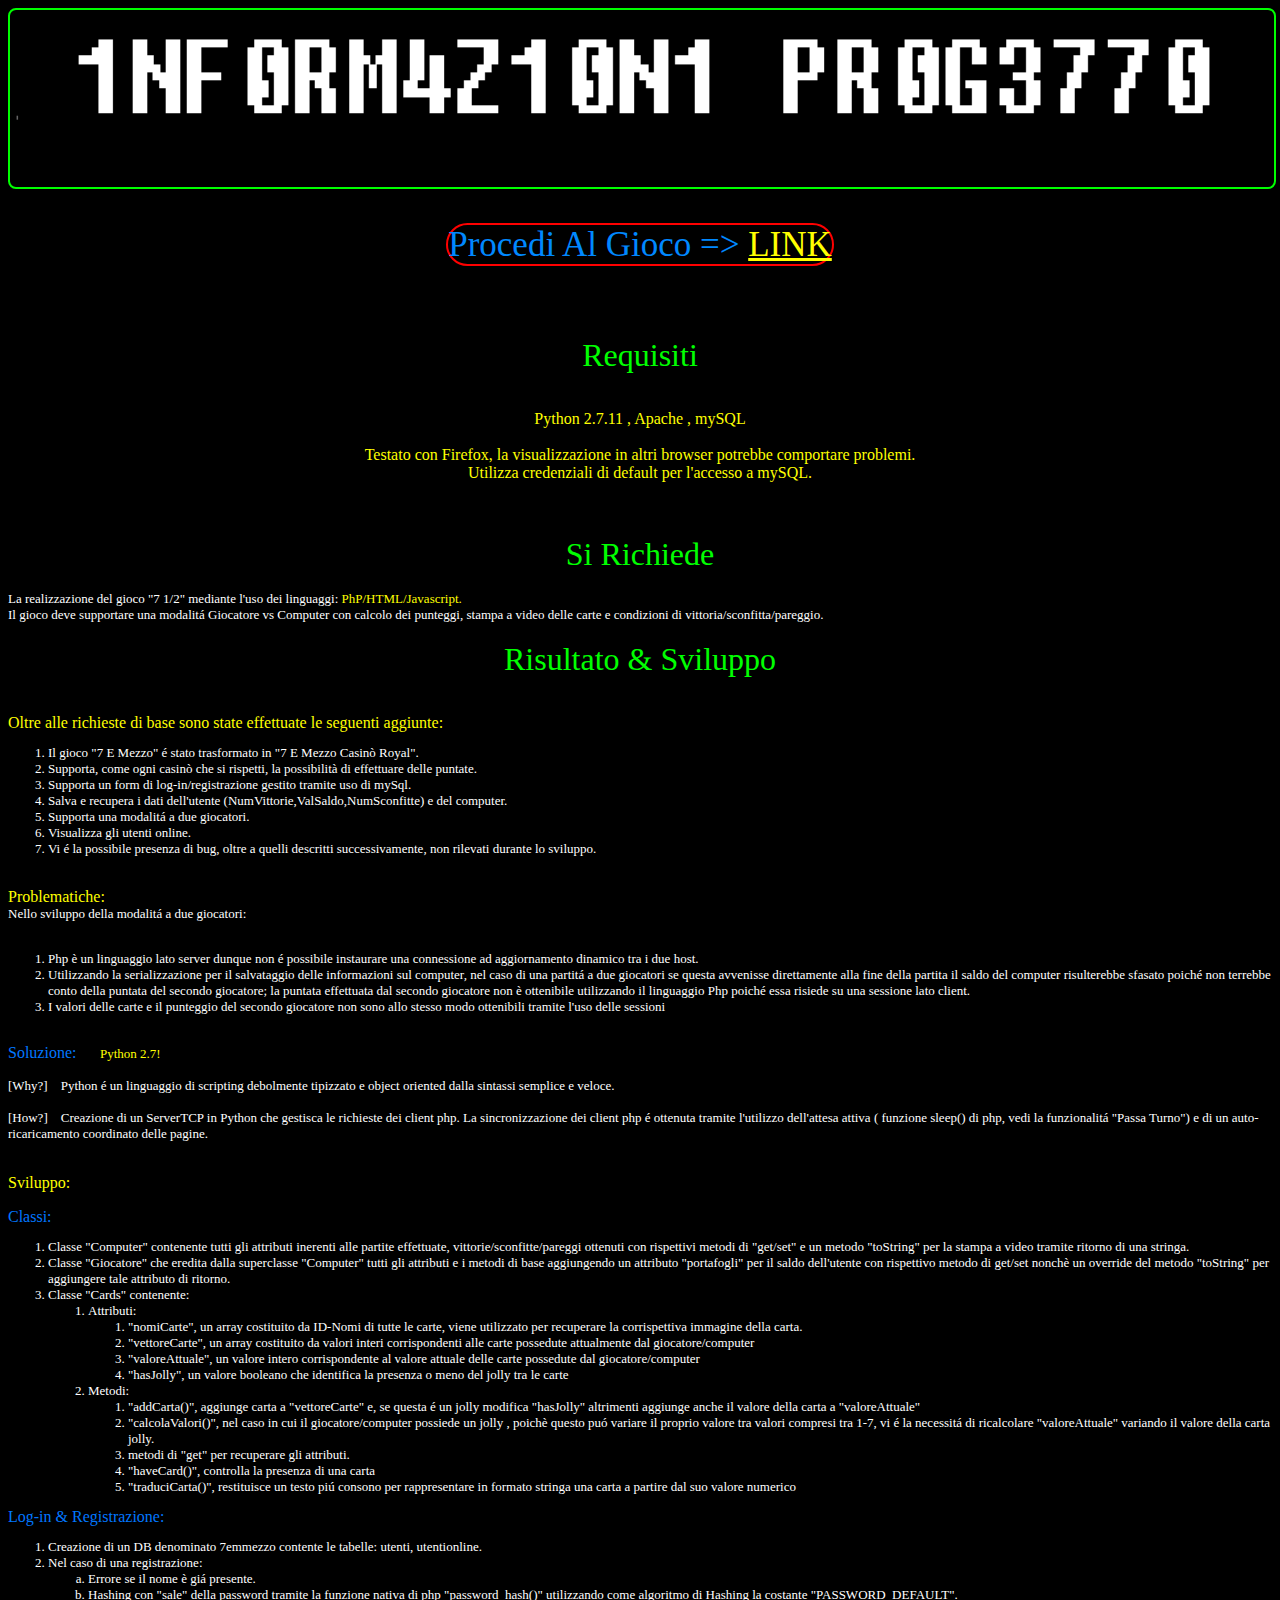
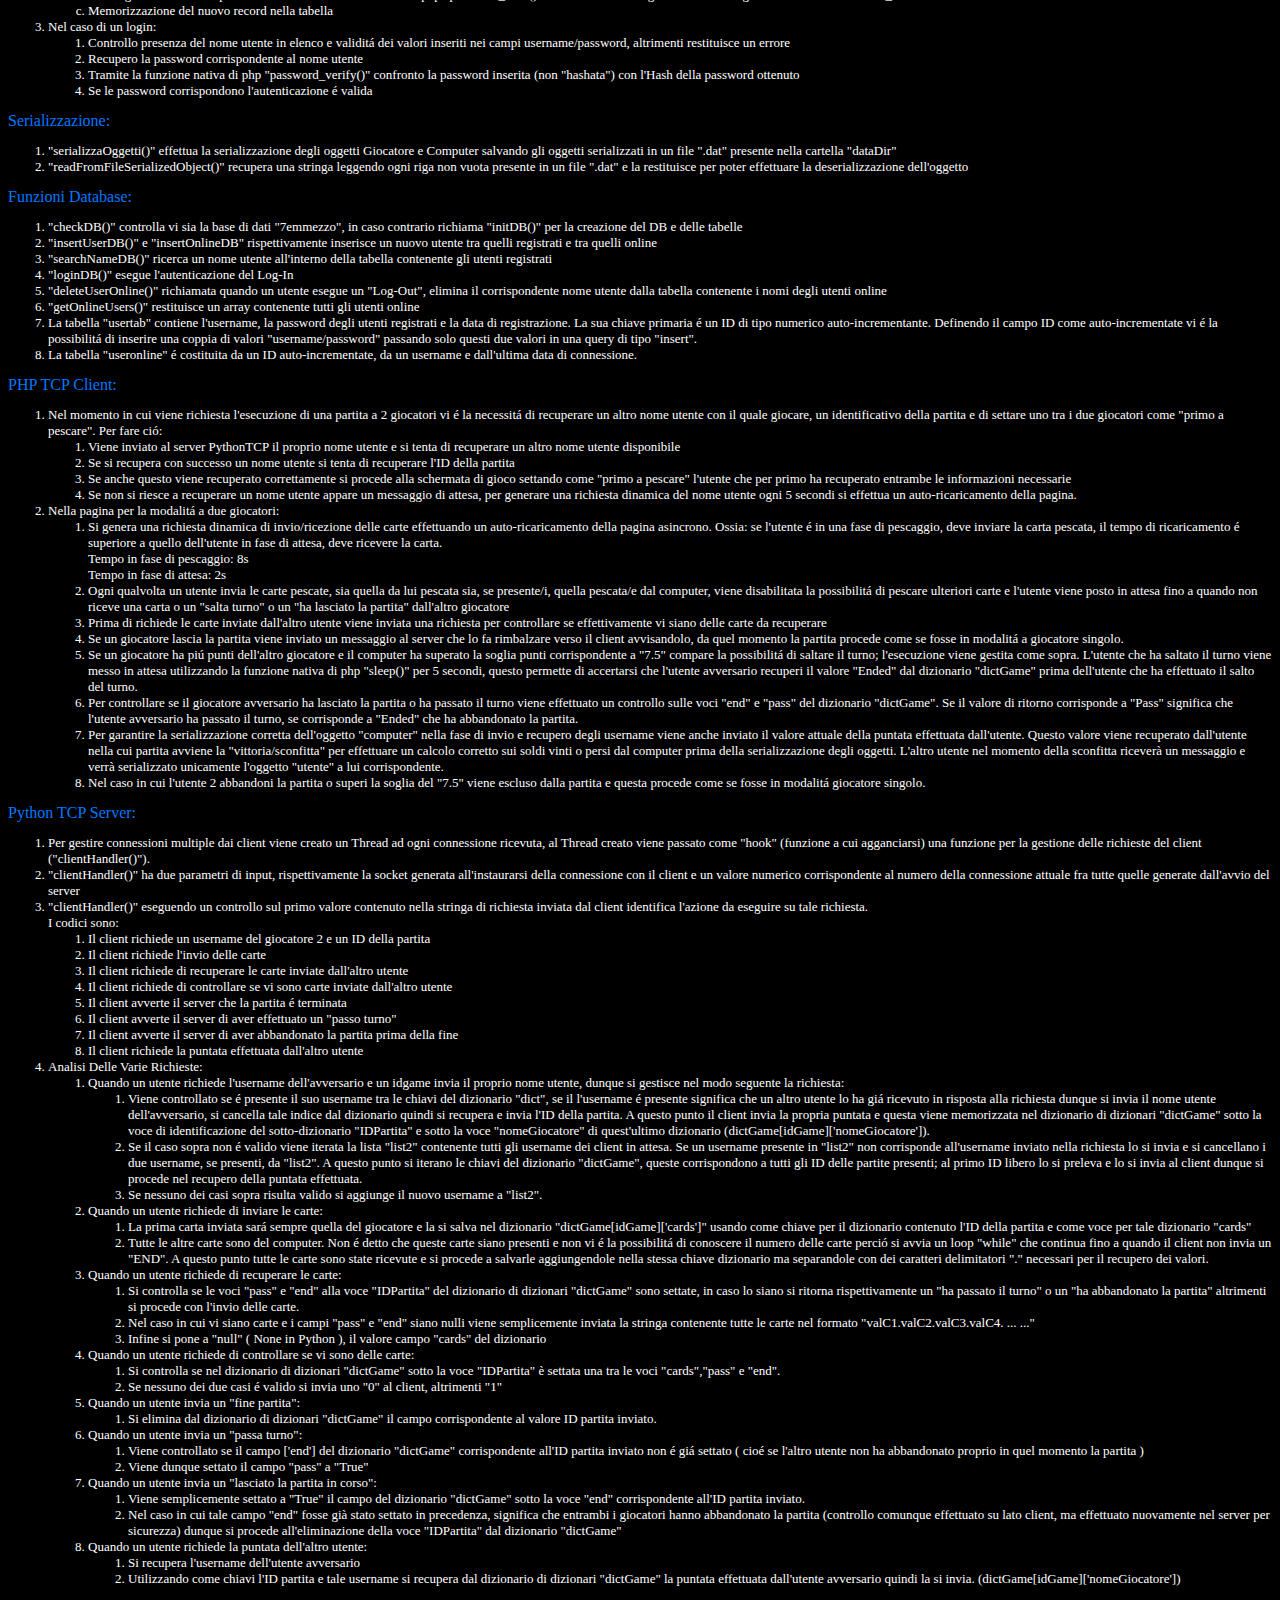
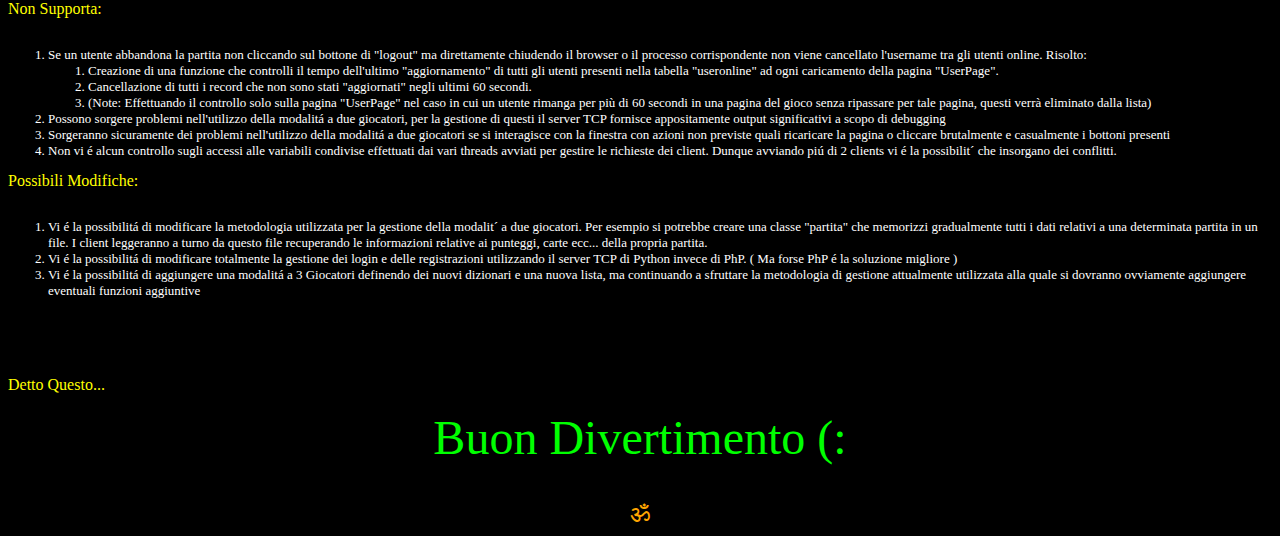
<file: Game_SetteMezzo/index.html>
<!--|☼|»»»»»»»»»»»»»»»»»»»»»»x««««««««««««««««««««««|☼|
    |☼|      ________________________________       |☼|
    |☼|      |7eMMeZZo|    |------|     |PhP| 	    |☼|
    |☼|      ¯¯¯¯¯¯¯¯¯¯¯¯¯¯¯¯¯¯¯¯¯¯¯¯¯¯¯¯¯¯¯¯       |☼|
    |☼|»»»»»»»»»»»»»»»»»»»»»»x««««««««««««««««««««««|☼|-->

<html>
	<head>
		<title> Project Info </title>
		<link href="CssLayouts.css" rel="stylesheet" type="text/css">
	</head>
	<body id="blackBody">
		<div id="topImage" style="background-image: url(img_02.png); border:2px solid  #0F0;"> </div>
		<center><br/><br/>
			<font style="border:2px solid  red;border-radius: 100px;color:#08F;font-size:35;font-family:'Segoe Script';">
				Procedi Al Gioco =>
					<a href="MainPage.php"> LINK </a>
			</font> <br/> <br/> 
		</center> <br/> <br/> <br/>
			<center> <font color=#0F0 size=6> Requisiti </font> <br/><br/><br/>
			<font color=yellow size=3> Python 2.7.11 , Apache , mySQL <br/> <br/>
				Testato con Firefox, la visualizzazione in altri browser potrebbe comportare problemi. <br/>
				Utilizza credenziali di default per l'accesso a mySQL.</font></center><br/><br/><br/>
			<center> <font color=#0F0 size=6> Si Richiede </font> </center> <br/>
			<font color=white size=2> La realizzazione del gioco "7 1/2" mediante l'uso dei linguaggi:
				<font color=yellow size=2>	PhP/HTML/Javascript. </font> <br/>
				Il gioco deve supportare una modalit&aacute Giocatore vs Computer con calcolo dei punteggi, stampa a video delle carte e condizioni di vittoria/sconfitta/pareggio.
			</font> <br/> <br/>
			<center> <font color=#0F0 size=6> Risultato & Sviluppo </font> </center> <br/><br/>
			<font color=yellow size=3> Oltre alle richieste di base sono state effettuate le seguenti aggiunte: </font><br/>
			<font color=white size=2>
				<ol type="1">
					<li> Il gioco "7 E Mezzo" &eacute stato trasformato in "7 E Mezzo Casin&ograve Royal". </li>
					<li> Supporta, come ogni casin&ograve che si rispetti, la possibilit&agrave di effettuare delle puntate. </li>
					<li> Supporta un form di log-in/registrazione gestito tramite uso di mySql. </li>
					<li> Salva e recupera i dati dell'utente (NumVittorie,ValSaldo,NumSconfitte) e del computer. </li>
					<li> Supporta una modalit&aacute a due giocatori. </li>
					<li> Visualizza gli utenti online. </li>
					<li> Vi &eacute la possibile presenza di bug, oltre a quelli descritti successivamente, non rilevati durante lo sviluppo. </li>
				</ol>
			</font> <br/>
			<font color=yellow size=3> Problematiche: </font> <br/>
			<font color =white size=2>
				Nello sviluppo della modalit&aacute a due giocatori: <br/> <br/>
				<ol type="1">
					<li> Php &egrave un linguaggio lato server dunque non &eacute possibile instaurare una connessione ad aggiornamento dinamico tra i due host. </li>
					<li> Utilizzando la serializzazione per il salvataggio delle informazioni sul computer, nel caso di una partit&aacute a due giocatori se questa avvenisse direttamente alla fine della partita il saldo del computer risulterebbe sfasato poich&eacute non terrebbe conto della puntata del secondo giocatore; la puntata effettuata dal secondo giocatore non &egrave ottenibile utilizzando il linguaggio Php poich&eacute essa risiede su una sessione lato client. </li>
					<li> I valori delle carte e il punteggio del secondo giocatore non sono allo stesso modo ottenibili tramite l'uso delle sessioni </li>
				</ol><br/>
				<font color=#07F size=3> Soluzione: </font>
					&nbsp;&nbsp;&nbsp;&nbsp;&nbsp;
					<font color=yellow size=2> Python 2.7! </font> <br/><br/>
					[Why?]&nbsp;&nbsp;&nbsp; Python &eacute un linguaggio di scripting debolmente tipizzato e object oriented dalla sintassi semplice e veloce.
					<br/> <br/>
					[How?]&nbsp;&nbsp;&nbsp; Creazione di un ServerTCP in Python che gestisca le richieste dei client php. La sincronizzazione dei client php &eacute ottenuta tramite l'utilizzo dell'attesa attiva ( funzione sleep() di php, vedi la funzionalit&aacute "Passa Turno") e di un auto-ricaricamento coordinato delle pagine.
					<br/> <br/><br/>
			<font color=yellow size=3> Sviluppo: </font><br/>	<br/>
			<font color=#07F size=3> Classi: </font>
				<ol type="1">
					<li> Classe "Computer" contenente tutti gli attributi inerenti alle partite effettuate, vittorie/sconfitte/pareggi ottenuti con rispettivi metodi di "get/set" e un metodo "toString" per la stampa a video tramite ritorno di una stringa. </li>
					<li> Classe "Giocatore" che eredita dalla superclasse "Computer" tutti gli attributi e i metodi di base aggiungendo un attributo "portafogli" per il saldo dell'utente con rispettivo metodo di get/set nonch&egrave un override del metodo "toString" per aggiungere tale attributo di ritorno. </li>
					<li> Classe "Cards" contenente: 
						<ol type="1"> 
							<li> Attributi:
								<ol type="1">
									<li> "nomiCarte", un array costituito da ID-Nomi di tutte le carte, viene utilizzato per recuperare la corrispettiva immagine della carta. </li>
									<li> "vettoreCarte", un array costituito da valori interi corrispondenti alle carte possedute attualmente dal giocatore/computer </li>
									<li> "valoreAttuale", un valore intero corrispondente al valore attuale delle carte possedute dal giocatore/computer </li>
									<li> "hasJolly", un valore booleano che identifica la presenza o meno del jolly tra le carte </li>
								</ol>
							</li>
							<li> Metodi:
								<ol type="1">
									<li> "addCarta()", aggiunge carta a "vettoreCarte" e, se questa &eacute un jolly modifica "hasJolly" altrimenti aggiunge anche il valore della carta a "valoreAttuale" </li>
									<li> "calcolaValori()", nel caso in cui il giocatore/computer possiede un jolly , poich&egrave questo pu&oacute variare il proprio valore tra valori compresi tra 1-7, vi &eacute la necessit&aacute di ricalcolare "valoreAttuale" variando il valore della carta jolly. </li>
									<li> metodi di "get" per recuperare gli attributi. </li>
									<li> "haveCard()", controlla la presenza di una carta </li>
									<li> "traduciCarta()", restituisce un testo pi&uacute consono per rappresentare in formato stringa una carta a partire dal suo valore numerico </li>
								</ol>
							</li>
						</ol>
					</li>
				</ol>
			<font color=#07F size=3> Log-in & Registrazione: </font>
				<ol type="1">
					<li> Creazione di un DB denominato 7emmezzo contente le tabelle: utenti, utentionline. </li>
					<li> Nel caso di una registrazione: 
						<ol type="a">
							<li> Errore se il nome &egrave gi&aacute presente. </li>
							<li> Hashing con "sale" della password tramite la funzione nativa di php "password_hash()" utilizzando come algoritmo di Hashing la costante "PASSWORD_DEFAULT". </li>
							<li> Memorizzazione del nuovo record nella tabella </li>
						</ol>
					</li>
					<li> Nel caso di un login: 
						<ol type="1">
							<li> Controllo presenza del nome utente in elenco e validit&aacute dei valori inseriti nei campi username/password, altrimenti restituisce un errore </li>
							<li> Recupero la password corrispondente al nome utente </li>
							<li> Tramite la funzione nativa di php "password_verify()" confronto la password inserita (non "hashata") con l'Hash della password ottenuto </li>
							<li> Se le password corrispondono l'autenticazione &eacute valida </li>
						</ol>
					</li>
				</ol>
			<font color=#07F size=3> Serializzazione: </font>
				<ol type="1">
					<li> "serializzaOggetti()" effettua la serializzazione degli oggetti Giocatore e Computer salvando gli oggetti serializzati in un file ".dat" presente nella cartella "dataDir" </li>
					<li> "readFromFileSerializedObject()" recupera una stringa leggendo ogni riga non vuota presente in un file ".dat" e la restituisce per poter effettuare la deserializzazione dell'oggetto </li>
				</ol>
			<font color=#07F size=3> Funzioni Database: </font>
				<ol type="1">
					<li> "checkDB()" controlla vi sia la base di dati "7emmezzo", in caso contrario richiama "initDB()" per la creazione del DB e delle tabelle </li>
					<li> "insertUserDB()" e "insertOnlineDB" rispettivamente inserisce un nuovo utente tra quelli registrati e tra quelli online </li>
					<li> "searchNameDB()" ricerca un nome utente all'interno della tabella contenente gli utenti registrati </li>
					<li> "loginDB()" esegue l'autenticazione del Log-In </li>
					<li> "deleteUserOnline()" richiamata quando un utente esegue un "Log-Out", elimina il corrispondente nome utente dalla tabella contenente i nomi degli utenti online </li>
					<li> "getOnlineUsers()" restituisce un array contenente tutti gli utenti online </li>
					<li> La tabella "usertab" contiene l'username, la password degli utenti registrati e la data di registrazione. La sua chiave primaria &eacute un ID di tipo numerico auto-incrementante. Definendo il campo ID come auto-incrementate vi &eacute la possibilit&aacute di inserire una coppia di valori "username/password" passando solo questi due valori in una query di tipo "insert". </li>
					<li> La tabella "useronline" &eacute costituita da un ID auto-incrementate, da un username e dall'ultima data di connessione. </li>
				</ol>
			<font color=#07F size=3> PHP TCP Client: </font>
				<ol type="1">
					<li> Nel momento in cui viene richiesta l'esecuzione di una partita a 2 giocatori vi &eacute la necessit&aacute di recuperare un altro nome utente con il quale giocare, un identificativo della partita e di settare uno tra i due giocatori come "primo a pescare". Per fare ci&oacute:
					<ol type="1">
						<li> Viene inviato al server PythonTCP il proprio nome utente e si tenta di recuperare un altro nome utente disponibile </li>
						<li> Se si recupera con successo un nome utente si tenta di recuperare l'ID della partita </li>
						<li> Se anche questo viene recuperato correttamente si procede alla schermata di gioco settando come "primo a pescare" l'utente che per primo ha recuperato entrambe le informazioni necessarie </li>
						<li> Se non si riesce a recuperare un nome utente appare un messaggio di attesa, per generare una richiesta dinamica del nome utente ogni 5 secondi si effettua un auto-ricaricamento della pagina. </li>
					</ol>
					</li>
					<li> Nella pagina per la modalit&aacute a due giocatori: 
						<ol type="1">
							<li> Si genera una richiesta dinamica di invio/ricezione delle carte effettuando un auto-ricaricamento della pagina asincrono. Ossia: se l'utente &eacute in una fase di pescaggio, deve inviare la carta pescata, il tempo di ricaricamento &eacute superiore a quello dell'utente in fase di attesa, deve ricevere la carta. <br/> Tempo in fase di pescaggio: 8s <br/> Tempo in fase di attesa: 2s </li>
							<li> Ogni qualvolta un utente invia  le carte pescate, sia quella da lui pescata sia, se presente/i, quella pescata/e dal computer, viene disabilitata la possibilit&aacute di pescare ulteriori carte e l'utente viene posto in attesa fino a quando non riceve una carta o un "salta turno" o un "ha lasciato la partita" dall'altro giocatore </li>
							<li> Prima di richiede le carte inviate dall'altro utente viene inviata una richiesta per controllare se effettivamente vi siano delle carte da recuperare </li>
							<li> Se un giocatore lascia la partita viene inviato un messaggio al server che lo fa rimbalzare verso il client avvisandolo, da quel momento la partita procede come se fosse in modalit&aacute a giocatore singolo. </li>
							<li> Se un giocatore ha pi&uacute punti dell'altro giocatore e il computer ha superato la soglia punti corrispondente a "7.5" compare la possibilit&aacute di saltare il turno; l'esecuzione viene gestita come sopra. L'utente che ha saltato il turno viene messo in attesa utilizzando la funzione nativa di php "sleep()" per 5 secondi, questo permette di accertarsi che l'utente avversario recuperi il valore "Ended" dal dizionario "dictGame" prima dell'utente che ha effettuato il salto del turno. </li>
							<li> Per controllare se il giocatore avversario ha lasciato la partita o ha passato il turno viene effettuato un controllo sulle voci "end" e "pass" del dizionario "dictGame". Se il valore di ritorno corrisponde a "Pass" significa che l'utente avversario ha passato il turno, se corrisponde a "Ended" che ha abbandonato la partita. </li>
							<li> Per garantire la serializzazione corretta dell'oggetto "computer" nella fase di invio e recupero degli username viene anche inviato il valore attuale della puntata effettuata dall'utente. Questo valore viene recuperato dall'utente nella cui partita avviene la "vittoria/sconfitta" per effettuare un calcolo corretto sui soldi vinti o persi dal computer prima della serializzazione degli oggetti. L'altro utente nel momento della sconfitta riceverà un messaggio e verrà serializzato unicamente l'oggetto "utente" a lui corrispondente. </li>
							<li> Nel caso in cui l'utente 2 abbandoni la partita o superi la soglia del "7.5" viene escluso dalla partita e questa procede come se fosse in modalit&aacute giocatore singolo. </li>
						</ol>
					</li>
				</ol>
			<font color=#07F size=3> Python TCP Server: </font>
				<ol type="1">
					<li> Per gestire connessioni multiple dai client viene creato un Thread ad ogni connessione ricevuta, al Thread creato viene passato come "hook" (funzione a cui agganciarsi) una funzione per la gestione delle richieste del client ("clientHandler()"). </li>
					<li> "clientHandler()" ha due parametri di input, rispettivamente la socket generata all'instaurarsi della connessione con il client e un valore numerico corrispondente al numero della connessione attuale fra tutte quelle generate dall'avvio del server </li>
					<li> "clientHandler()" eseguendo un controllo sul primo valore contenuto nella stringa di richiesta inviata dal client identifica l'azione da eseguire su tale richiesta. <br/> I codici sono:
						<ol type="1">
							<li> Il client richiede un username del giocatore 2 e un ID della partita </li>
							<li> Il client richiede l'invio delle carte </li>
							<li> Il client richiede di recuperare le carte inviate dall'altro utente </li>
							<li> Il client richiede di controllare se vi sono carte inviate dall'altro utente </li>
							<li> Il client avverte il server che la partita &eacute terminata </li>
							<li> Il client avverte il server di aver effettuato un "passo turno" </li>
							<li> Il client avverte il server di aver abbandonato la partita prima della fine </li>
							<li> Il client richiede la puntata effettuata dall'altro utente </li>
						</ol>
					</li>
					<li> Analisi Delle Varie Richieste:
						<ol type="1">
							<li> Quando un utente richiede l'username dell'avversario e un idgame invia il proprio nome utente, dunque si gestisce nel modo seguente la richiesta:
								<ol type="1">
									<li> Viene controllato se &eacute presente il suo username tra le chiavi del dizionario "dict", se il l'username &eacute presente significa che un altro utente lo ha gi&aacute ricevuto in risposta alla richiesta dunque  si invia il nome utente dell'avversario, si cancella tale indice dal dizionario quindi si recupera e invia l'ID della partita. A questo punto il client invia la propria puntata e questa viene memorizzata nel dizionario di dizionari "dictGame" sotto la voce di identificazione del sotto-dizionario "IDPartita" e sotto la voce "nomeGiocatore" di quest'ultimo dizionario (dictGame[idGame]['nomeGiocatore']). </li>
									<li> Se il caso sopra non &eacute valido viene iterata la lista "list2" contenente tutti gli username dei client in attesa. Se un username presente in "list2" non corrisponde all'username inviato nella richiesta lo si invia e si cancellano i due username, se presenti, da "list2". A questo punto si iterano le chiavi del dizionario "dictGame", queste corrispondono a tutti gli ID delle partite presenti; al primo ID libero lo si preleva e lo si invia al client dunque si procede nel recupero della puntata effettuata. </li>
									<li> Se nessuno dei casi sopra risulta valido si aggiunge il nuovo username a "list2". </li>
								</ol>
							</li>
							<li> Quando un utente richiede di inviare le carte:
								<ol type="1">
									<li> La prima carta inviata sar&aacute sempre quella del giocatore e la si salva nel dizionario "dictGame[idGame]['cards']" usando come chiave per il dizionario contenuto l'ID della partita e come voce per tale dizionario "cards" </li>
									<li> Tutte le altre carte sono del computer. Non &eacute detto che queste carte siano presenti e non vi &eacute la possibilit&aacute di conoscere il numero delle carte perci&oacute si avvia un loop "while" che continua fino a quando il client non invia un "END". A questo punto tutte le carte sono state ricevute e si procede a salvarle aggiungendole nella stessa chiave dizionario ma separandole con dei caratteri delimitatori "." necessari per il recupero dei valori. </li>
								</ol>
							</li>
							<li> Quando un utente richiede di recuperare le carte:
								<ol type="1">
									<li> Si controlla se le voci "pass" e "end" alla voce "IDPartita" del dizionario di dizionari "dictGame" sono settate, in caso lo siano si ritorna rispettivamente un "ha passato il turno" o un "ha abbandonato la partita" altrimenti si procede con l'invio delle carte. </li>
									<li> Nel caso in cui vi siano carte e i campi "pass" e "end" siano nulli viene semplicemente inviata la stringa contenente tutte le carte nel formato "valC1.valC2.valC3.valC4. ... ..." </li>
									<li> Infine si pone a "null" ( None in Python ), il valore campo "cards" del dizionario </li>
								</ol>
							</li>
							<li> Quando un utente richiede di controllare se vi sono delle carte:
								<ol type="1">
									<li> Si controlla se nel dizionario di dizionari "dictGame" sotto la voce "IDPartita" è settata una tra le voci "cards","pass" e "end". </li>
									<li> Se nessuno dei due casi &eacute valido si invia uno "0" al client, altrimenti "1" </li>
								</ol>
							</li>
							<li> Quando un utente invia un "fine partita":
								<ol type="1">
									<li> Si elimina dal dizionario di dizionari "dictGame" il campo corrispondente al valore ID partita inviato. </li>
								</ol>
							</li>
							<li> Quando un utente invia un "passa turno":
								<ol type="1">
									<li> Viene controllato se il campo ['end'] del dizionario "dictGame" corrispondente all'ID partita inviato non &eacute gi&aacute settato ( cio&eacute se l'altro utente non ha abbandonato proprio in quel momento la partita ) </li>
									<li> Viene dunque settato il campo "pass" a "True" </li>
								</ol>
							</li>
							<li> Quando un utente invia un "lasciato la partita in corso":
								<ol type="1">	
									<li> Viene semplicemente settato a "True" il campo del dizionario "dictGame" sotto la voce "end" corrispondente all'ID partita inviato. </li>
									<li> Nel caso in cui tale campo "end" fosse già stato settato in precedenza, significa che entrambi i giocatori hanno abbandonato la partita (controllo comunque effettuato su lato client, ma effettuato nuovamente nel server per sicurezza) dunque si procede all'eliminazione della voce "IDPartita" dal dizionario "dictGame" </li>
								</ol>
							</li>
							<li> Quando un utente richiede la puntata dell'altro utente:
								<ol type="1">
									<li> Si recupera l'username dell'utente avversario </li>
									<li> Utilizzando come chiavi l'ID partita e tale username si recupera dal dizionario di dizionari "dictGame" la puntata effettuata dall'utente avversario quindi la si invia. (dictGame[idGame]['nomeGiocatore']) </li>
								</ol>
							</li>
						</ol>
					</li>
				</ol>
				<font color=yellow size=3> Non Supporta: </font><br/><br/>
					<ol type="1">
						<li> Se un utente abbandona la partita non cliccando sul bottone di "logout" ma direttamente chiudendo il browser o il processo corrispondente non viene cancellato l'username tra gli utenti online. Risolto: </li>
						<ol type="1">
							<li> Creazione di una funzione che controlli il tempo dell'ultimo "aggiornamento" di tutti gli utenti presenti nella tabella "useronline" ad ogni caricamento della pagina "UserPage".</li>
							<li> Cancellazione di tutti i record che non sono stati "aggiornati" negli ultimi 60 secondi.</li>
							<li> (Note: Effettuando il controllo solo sulla pagina "UserPage" nel caso in cui un utente rimanga per più di 60 secondi in una pagina del gioco senza ripassare per tale pagina, questi verrà eliminato dalla lista)
						</ol>
						<li> Possono sorgere problemi nell'utilizzo della modalit&aacute a due giocatori, per la gestione di questi il server TCP fornisce appositamente output significativi a scopo di debugging </li>
						<li> Sorgeranno sicuramente dei problemi nell'utilizzo della modalit&aacute a due giocatori se si interagisce con la finestra con azioni non previste quali ricaricare la pagina o cliccare brutalmente e casualmente i bottoni presenti </li>
						<li> Non vi &eacute alcun controllo sugli accessi alle variabili condivise effettuati dai vari threads avviati per gestire le richieste dei client. Dunque avviando pi&uacute di 2 clients vi &eacute la possibilit&acute che insorgano dei conflitti. </li>
					</ol>
				<font color=yellow size=3> Possibili Modifiche: </font><br/><br/>
					<ol type="1">
						<li> Vi &eacute la possibilit&aacute di modificare la metodologia utilizzata per la gestione della modalit&acute a due giocatori. Per esempio si potrebbe creare una classe "partita" che memorizzi gradualmente tutti i dati relativi a una determinata partita in un file. I client leggeranno a turno da questo file recuperando le informazioni relative ai punteggi, carte ecc... della propria partita. </li>
						<li> Vi &eacute la possibilit&aacute di modificare totalmente la gestione dei login e delle registrazioni utilizzando il server TCP di Python invece di PhP. ( Ma forse PhP &eacute la soluzione migliore )</li>
						<li> Vi &eacute la possibilit&aacute di aggiungere una modalit&aacute a 3 Giocatori definendo dei nuovi dizionari e una nuova lista, ma continuando a sfruttare la metodologia di gestione attualmente utilizzata alla quale si dovranno ovviamente aggiungere eventuali funzioni aggiuntive </li>
					</ol><br/><br/><br/><br/>
				<font color=yellow size=3> Detto Questo... </font><br/><br/>
			</font>
			<center> <font color=#0F0 size=20> Buon Divertimento (: </font> <br/>
				[*] La Sensazione Che Vi Sia Qualcosa Di Evidente Eppure Non Visto Perché Incomprensibile. [*] <br/>
				[*] La Percezione Che Tutto Sia Vacuo Eccetto La Ricerca Di Questo Qualcosa. [*] <br/>
				<font color=orange size=5> &#2384 </font>
			</center>
	</body>
</html>
</file>
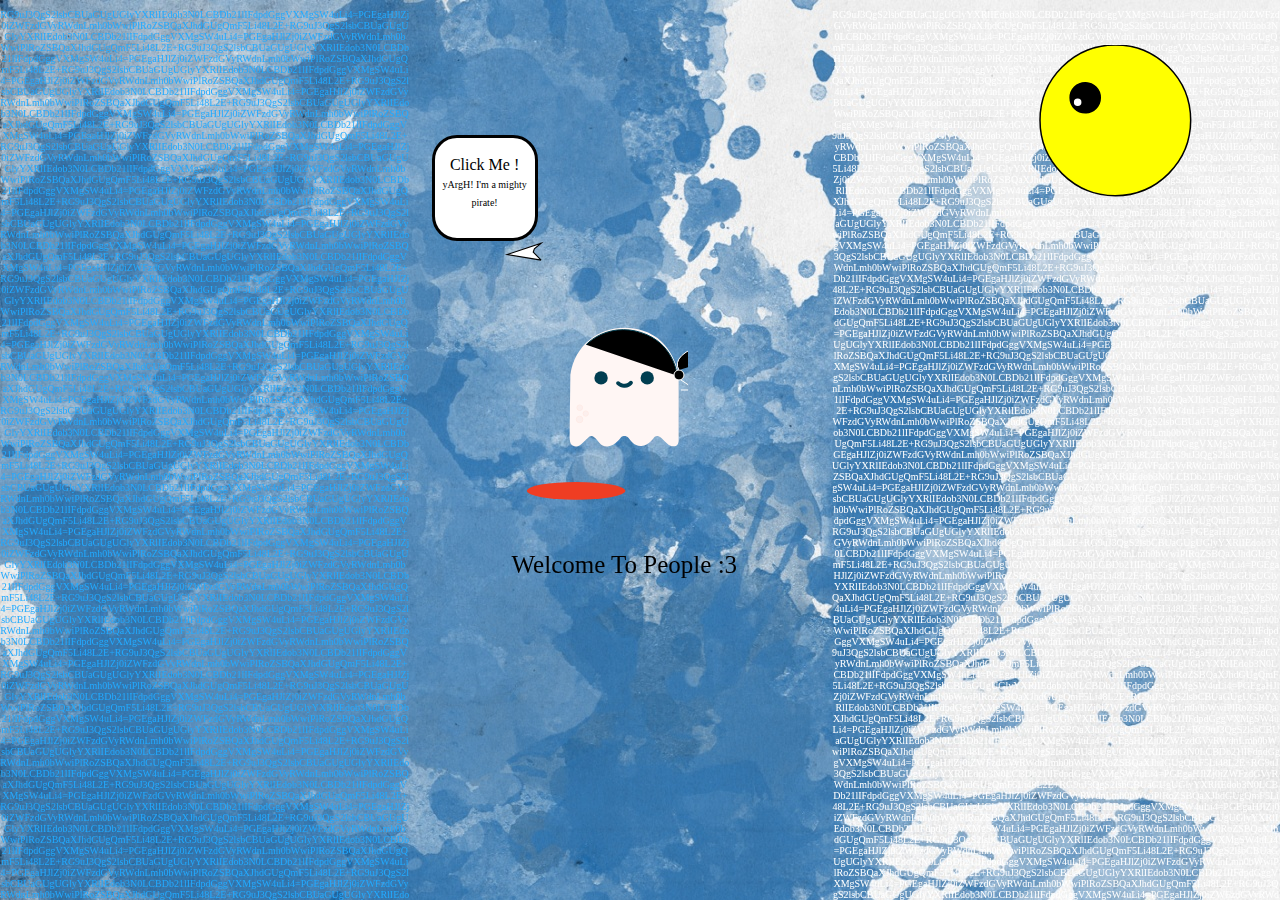
<file: SocialNetwork_People/src/index.html>
<!DOCTYPE html>
<html>
<head>
<meta charset="utf-8">
  <meta http-equiv="X-UA-Compatible" content="IE=edge,chrome=1">
  <title>PeoPle</title>
<link rel="stylesheet" href="css/Styles.css">
  <script src="js/jquery-2.2.4.min.js"> </script>
  <script src="js/prefixfree.min.js"></script>
<style>
	body{
		background-image: url("img/Img02.jpg");
		background-color: #000;
	}
	.colordiv.two{
		background-image: url("img/Img08.jpg");
		height: 100%;
		background-repeat: no-repeat;
		background-size: cover;
	}
	a{
		color:#FF0;
	}
	a:hover{
		color:#F00;
	}

</style>
</head>
<body>

<!-- Form LogIn -->

<form method="post" action="check.php" class="login" id="logForm" >
<br/><br/><br/>
<span class="ttitle" style="position:fixed;left:25%;top:11%;text-shadow: 15px 15px #809;color:#FA1;" > PeoPle </span> <br/> <br/>
<div class="colordiv" >
      <label for="login" style="color:#FFF;opacity:1;" >Username:</label>
      <input type="text" name="username" id="login" style="color:#4BD;" placeholder="username" required >
      <label for="password" style="color:#FFFF11;opacity:1;" >Password:</label>
      <input type="password" name="password" style="opacity:1;" id="password" placeholder="**********" required >
</div>

    <p class="login-submit" style="position:absolute;top:55%;right:5%;">
      <button name="log" type="submit" class="login-button" style="background-color:#FFF;"></button>
    </p>

    <p class="forgot-password" ><a id="forgot_password" style="cursor:pointer;float:right;color:red;"> Forgot your password? </a></p>
<font style="color:#FA1;position:fixed;top:28%;left:5%;font-size:15px;">REGISTRATI</font>	
</form>



<!-- Form Registrazione -->

<form method="post" action="check.php" class="login" id="regForm" >
<span class="ttitle" style="position:fixed;left:15%;top:11%;text-shadow: 3px 3px #AA3311;color:#33aaEE;" > Registrazione </span> <br/> <br/>
<br/><br/>
<div class="colordiv two" style="position:fixed;left:25%;top:25%;bottom:25%;right:25%;" >
    <div id="leftcol" > <br/>
<label for="login" style="position:relative;right:10%;color:#FFF;" >Email:</label>
      <input type="text" name="regmail" id="login" style="color:#FA0;background:#333;margin-bottom:20%;" placeholder="name@example.com" required >
<label for="login" style="color:#FFF;">Username:</label>
<input type="text" name="reguser" id="login" style="color:#FA0;background:#333;margin-bottom:20%;" placeholder="Username" required >
      <label for="password" style="color:#FFF;">Password:</label>
      <input type="password" name="regpass" id="password" style="color:#FA0;background:#333;margin-bottom:20%;" placeholder="*********" required >
</div>
<br/> <br/>
<div id="rightcol">
<label for="login" style="color:#FFF;">FirstName:</label>
<input type="text" name="regname" id="login" style="color:#FA0;background:#333;margin-bottom:20%;" placeholder="First Name" required /> <br/>
<label for="login" style="color:#FFF;">LastName:</label>
<input type="text" name="regsurname" id="login" style="color:#FA0;background:#333;margin-bottom:15%;" placeholder="Last Name" required /> <br/><br/>
<label for="login" style="color:#FFF;">Sesso:</label>
<input type="radio" name="sex" id="login" value="m" required > M <br/>
<input type="radio" name="sex" id="login" value="f" required > F
<buttond class="button2" id="birthlabel" style="position:absolute;right:5%;margin-bottom:20%;" > BirthDate </buttond>
<div id="logdate"> <br/>	
<SELECT NAME="day" >
								<option value="01">01</option>
								<option value="02">02</option>
								<option value="03">03</option>
								<option value="04">04</option>
								<option value="05">05</option>
								<option value="06">06</option>
								<option value="07">07</option>
								<option value="08">08</option>
								<option value="09">09</option>
								<option value="10">10</option>
								<option value="11">11</option>
								<option value="12">12</option>
								<option value="13">13</option>
								<option value="14">14</option>
								<option value="15">15</option>
								<option value="16">16</option>
								<option value="17">17</option>
								<option value="18">18</option>
								<option value="19">19</option>
								<option value="20">20</option>
								<option value="21">21</option>
								<option value="22">22</option>
								<option value="23">23</option>
								<option value="24">24</option>
								<option value="25">25</option>
								<option value="26">26</option>
								<option value="27">27</option>
								<option value="28">28</option>
								<option value="29">29</option>
								<option value="30">30</option>
								<option value="31">31</option>
</SELECT>
<SELECT NAME="month" onchange="change_day()" >
								<option value="01">01</option>
								<option value="02">02</option>
								<option value="03">03</option>
								<option value="04">04</option>
								<option value="05">05</option>
								<option value="06">06</option>
								<option value="07">07</option>
								<option value="08">08</option>
								<option value="09">09</option>
								<option value="10">10</option>
								<option value="11">11</option>
								<option value="12">12</option>
</SELECT>
<SELECT NAME="year" onchange="change_day()">
								<option value="1900">1900</option>
								<option value="1901">1901</option>
								<option value="1902">1902</option>
								<option value="1903">1903</option>
								<option value="1904">1904</option>
								<option value="1905">1905</option>
								<option value="1906">1906</option>
								<option value="1907">1907</option>
								<option value="1908">1908</option>
								<option value="1909">1909</option>
								<option value="1910">1910</option>
								<option value="1911">1911</option>
								<option value="1912">1912</option>
								<option value="1913">1913</option>
								<option value="1914">1914</option>
								<option value="1915">1915</option>
								<option value="1916">1916</option>
								<option value="1917">1917</option>
								<option value="1918">1918</option>
								<option value="1919">1919</option>
								<option value="1920">1920</option>
								<option value="1921">1921</option>
								<option value="1922">1922</option>
								<option value="1923">1923</option>
								<option value="1924">1924</option>
								<option value="1925">1925</option>
								<option value="1926">1926</option>
								<option value="1927">1927</option>
								<option value="1928">1928</option>
								<option value="1929">1929</option>
								<option value="1930">1930</option>
								<option value="1931">1931</option>
								<option value="1932">1932</option>
								<option value="1933">1933</option>
								<option value="1934">1934</option>
								<option value="1935">1935</option>
								<option value="1936">1936</option>
								<option value="1937">1937</option>
								<option value="1938">1938</option>
								<option value="1939">1939</option>
								<option value="1940">1940</option>
								<option value="1941">1941</option>
								<option value="1942">1942</option>
								<option value="1943">1943</option>
								<option value="1944">1944</option>
								<option value="1945">1945</option>
								<option value="1946">1946</option>
								<option value="1947">1947</option>
								<option value="1948">1948</option>
								<option value="1949">1949</option>
								<option value="1950">1950</option>
								<option value="1951">1951</option>
								<option value="1952">1952</option>
								<option value="1953">1953</option>
								<option value="1954">1954</option>
								<option value="1955">1955</option>
								<option value="1956">1956</option>
								<option value="1957">1957</option>
								<option value="1958">1958</option>
								<option value="1959">1959</option>
								<option value="1960">1960</option>
								<option value="1961">1961</option>
								<option value="1962">1962</option>
								<option value="1963">1963</option>
								<option value="1964">1964</option>
								<option value="1965">1965</option>
								<option value="1966">1966</option>
								<option value="1967">1967</option>
								<option value="1968">1968</option>
								<option value="1969">1969</option>
								<option value="1970">1970</option>
								<option value="1971">1971</option>
								<option value="1972">1972</option>
								<option value="1973">1973</option>
								<option value="1974">1974</option>
								<option value="1975">1975</option>
								<option value="1976">1976</option>
								<option value="1977">1977</option>
								<option value="1978">1978</option>
								<option value="1979">1979</option>
								<option value="1980">1980</option>
								<option value="1981">1981</option>
								<option value="1982">1982</option>
								<option value="1983">1983</option>
								<option value="1984">1984</option>
								<option value="1985">1985</option>
								<option value="1986">1986</option>
								<option value="1987">1987</option>
								<option value="1988">1988</option>
								<option value="1989">1989</option>
								<option value="1990">1990</option>
								<option value="1991">1991</option>
								<option value="1992">1992</option>
								<option value="1993">1993</option>
								<option value="1994">1994</option>
								<option value="1995">1995</option>
								<option value="1996">1996</option>
								<option value="1997">1997</option>
								<option value="1998">1998</option>
								<option value="1999">1999</option>
								<option value="2000">2000</option>
								<option value="2001">2001</option>
								<option value="2002">2002</option>
								<option value="2003">2003</option>
								<option value="2004">2004</option>
								<option value="2005">2005</option>
								<option value="2006">2006</option>
								<option value="2007">2007</option>
								<option value="2008">2008</option>
								<option value="2009">2009</option>
								<option value="2010">2010</option>
								<option value="2011">2011</option>
								<option value="2012">2012</option>
								<option value="2013">2013</option>
								<option value="2014">2014</option>
								<option value="2015">2015</option>
								<option value="2016">2016</option>
</SELECT>
<br/><br/>
<buttond class="button2" id="ended" >  Done  </buttond>
<br/> <br/>
</div>
<br/> <br/>
<buttond class="button1" id="regquestions" style="position:absolute;left:0%;" > SecretQuestion </buttond>
<div id="questiondiv" >
<br/>
<SELECT name="secretquestion" required >
<option VALUE="q1"> Nome Del Tuo Animale Domestico </option>
<option VALUE="q2"> Nome Del Tuo Libro Preferito </option>
<option VALUE="q3"> Data Dell"Evento Pi&ugrave Importante Della Tua Vita </option>
<option VALUE="q4"> Nome Della Tua Canzone Preferita </option>
<option VALUE="q5"> Un Codice PIN Alfanumerico Segreto </option>
<option VALUE="q6"> Nome Del Tuo Film Preferito </option>
</SELECT>
<br/><br/>
<input id="login" type="text" name="secretanswer" placeholder="Risposta Segreta" maxlength=50 required />
<br/><br/>
<buttond class="button2" id="ended">Done</buttond>
<br/><br/>
</div>
</div>
</div>
<buttond  class="button1" id="logbutton" style="position:fixed;left:5%;bottom:5%;" > Back </buttond>
    <p>
      <button name="reg" type="submit" class="login-button" style="position:absolute;top:45%;left:90%;width:150px;" > Registrati </button>
    </p>

</form>

<!-- Form Recupero Password -->

<form method="post" action="check.php" class="login" id="passForm">
<span class="ttitle" style="position:absolute;left:18%;top:25%;text-shadow: 2px 2px #58A;color:#FA2;-ms-transform: rotate(-35deg);-webkit-transform: rotate(-35deg);transform: rotate(-35deg);font-size:40px;" > Recupero Password </span> <br/> <br/>
<br/><br/><br/>    
<div class="colordiv" style="height:75%;">
      <label for="login">Username:</label>
      <input type="text" name="username" id="login" placeholder="Username" required >
      <label>E-Mail:</label>
      <input type="text" name="email" id="login" placeholder="indirizzo@email.mail" required > <br/> <br/>
<buttond class="button2" id="passquestions" style="position:absolute;right:8%;" > SecretQuestion </buttond>
</div>
<div id="questiondiv2">
</div>
<buttond class="button2" id="logbutton" style="position:fixed;left:5%;bottom:5%;" disabled="disabled" > Back </buttond>

<p style="position:absolute;top:60%;left:85%;">
	<button name="forgot" type="submit" class="login-button"  >Send Request</button>
</p>
</form>


<button id="regbutton" class="login-button" style="background-color:#FFF;position:absolute;left:1%;top:25%;" >Registrati</button>

<!--
	<button class="stopexe" > 
	Ferma Esecuzione 
	</button>
-->
<div class="container" style="text-align:center;position:fixed;top:45%;left:45%;cursor:pointer;">
<svg class="ghost" style="z-index:1;" version="1.1" id="Layer_1" xmlns="http://www.w3.org/2000/svg" xmlns:xlink="http://www.w3.org/1999/xlink" x="0px" y="0px"
	 width="127.433px" height="132.743px" viewBox="0 0 127.433 132.743" enable-background="new 0 0 127.433 132.743"
	 xml:space="preserve">
<path class="ghostbody" fill="#FFF6F4" d="M116.223,125.064c1.032-1.183,1.323-2.73,1.391-3.747V54.76c0,0-4.625-34.875-36.125-44.375
	s-66,6.625-72.125,44l-0.781,63.219c0.062,4.197,1.105,6.177,1.808,7.006c1.94,1.811,5.408,3.465,10.099-0.6
	c7.5-6.5,8.375-10,12.75-6.875s5.875,9.75,13.625,9.25s12.75-9,13.75-9.625s4.375-1.875,7,1.25s5.375,8.25,12.875,7.875
	s12.625-8.375,12.625-8.375s2.25-3.875,7.25,0.375s7.625,9.75,14.375,8.125C114.739,126.01,115.412,125.902,116.223,125.064z"/>
<circle fill="#013E51" cx="86.238" cy="57.885" r="6.667"/>
<circle fill="#013E51" cx="40.072" cy="57.885" r="6.667"/>
<path fill="#013E51" d="M71.916,62.782c0.05-1.108-0.809-2.046-1.917-2.095c-0.673-0.03-1.28,0.279-1.667,0.771
	c-0.758,0.766-2.483,2.235-4.696,2.358c-1.696,0.094-3.438-0.625-5.191-2.137c-0.003-0.003-0.007-0.006-0.011-0.009l0.002,0.005
	c-0.332-0.294-0.757-0.488-1.235-0.509c-1.108-0.049-2.046,0.809-2.095,1.917c-0.032,0.724,0.327,1.37,0.887,1.749
	c-0.001,0-0.002-0.001-0.003-0.001c2.221,1.871,4.536,2.88,6.912,2.986c0.333,0.014,0.67,0.012,1.007-0.01
	c3.163-0.191,5.572-1.942,6.888-3.166l0.452-0.453c0.021-0.019,0.04-0.041,0.06-0.061l0.034-0.034
	c-0.007,0.007-0.015,0.014-0.021,0.02C71.666,63.771,71.892,63.307,71.916,62.782z"/>
<circle fill="#FCEFED" stroke="#FEEBE6" stroke-miterlimit="10" cx="18.614" cy="99.426" r="3.292"/>
<circle fill="#FCEFED" stroke="#FEEBE6" stroke-miterlimit="10" cx="95.364" cy="28.676" r="3.291"/>
<circle fill="#FCEFED" stroke="#FEEBE6" stroke-miterlimit="10" cx="24.739" cy="93.551" r="2.667"/>
<circle fill="#FCEFED" stroke="#FEEBE6" stroke-miterlimit="10" cx="101.489" cy="33.051" r="2.666"/>
<circle fill="#FCEFED" stroke="#FEEBE6" stroke-miterlimit="10" cx="18.738" cy="87.717" r="2.833"/>
<path fill="#000000" stroke="#013E51" stroke-miterlimit="10" d="M116.279,55.814c-0.021-0.286-2.323-28.744-30.221-41.012
	c-7.806-3.433-15.777-5.173-23.691-5.173c-16.889,0-30.283,7.783-37.187,15.067c-9.229,9.736-13.84,39.251V121.405z"/>
	<circle fill="#000000" stroke="#FFFFFF" stroke-miterlimit="10" cx="118" cy="55" r="5"/>
	<path fill="#000000" stroke="#FFFFFF" stroke-miterlimit="10" 
	d="M118,50 A100,30 0 0,1 235,15"/>
	<path fill="#00000000" stroke="#FFFFFF" stroke-miterlimit="10" 
	d="M120,60 L135,70 L120,70"/>
</svg>


  <p class="shadowFrame"><svg version="1.1" class="shadow" id="Layer_1" xmlns="http://www.w3.org/2000/svg" xmlns:xlink="http://www.w3.org/1999/xlink" x="61px" y="20px"
	 width="122.436px" height="39.744px" viewBox="0 0 122.436 39.744" enable-background="new 0 0 122.436 39.744"
	 xml:space="preserve">
<ellipse fill="#EF3D23" cx="61.128" cy="19.872" rx="49.25" ry="8.916"/>
    </svg></p>
    <br/><br/>
    <p style="color:#000;font-size:25px;">
		Welcome To People :3
    </p>
</div>

<div class="ghostalk" >
	<br/>Click Me !
	<br/><span style="font-size:10px"> yArgH! I'm a mighty pirate!</span>	
	<svg style="position:fixed;left:37.2%;top:20.1%;" version="1.1" id="Layer_1" xmlns="http://www.w3.org/2000/svg" xmlns:xlink="http://www.w3.org/1999/xlink" x="0px" y="0px"
	 width="150px" height="150px" viewBox="0 0 127.433 132.743" enable-background="new 0 0 127.433 132.743"
	 xml:space="preserve">
	 <path fill="#FFF" stroke="#000" stroke-miterlimit="10" 
		d="M55,70 L25,65 L55,55 L49,60 L48,63 L55,70"/>
</svg>
	<div class="textEnc" style="position:fixed;left:65%;top:1%;right:0%;font-size:10px;word-wrap:break-word;cursor:pointer;color:#FFF;">
	</div>
	<div class="textEnc" style="position:fixed;right:68%;top:1%;left:0%;font-size:10px;word-wrap:break-word;cursor:pointer;color:#2AF;">
	</div>
	
</div>

<div class="pacman" >
<svg class="toopacman4u" version="1.1" id="Layer_1" xmlns="http://www.w3.org/2000/svg" xmlns:xlink="http://www.w3.org/1999/xlink" x="0px" y="0px"
	 width="200px" height="200px" viewBox="0 0 127.433 132.743" enable-background="new 0 0 127.433 132.743"
	 xml:space="preserve">
	 <circle fill="#FFFF00" stroke="#000000" stroke-miterlimit="10" cx="50" cy="50" r="50"/>
	 <circle fill="#000000" stroke="#000000" stroke-miterlimit="10" cx="30" cy="35" r="10"/>
	 <circle fill="#FFFFFF" stroke="#FFFFFF" stroke-miterlimit="10" cx="25" cy="38" r="2"/>
	 <path class="pacmanmouth" fill="#00000000" stroke="#000000" stroke-miterlimit="10" 
		d="M5,70 L13,85 L25,95 L45,100 L55,100 L55,45"/>
</svg>
</div>

<iframe class="errorIframe" src="Error.php" ></iframe>


<script type="text/javascript">

	

	$(document).ready(function(){
		
		$("#regForm").hide();
		$("#passForm").hide();
		
		$("#questiondiv2").html($("#questiondiv").html());
		$("#logForm").hide();
		$("#regbutton").hide();
		//var timer = window.setInterval( colortime, 11000);
		//var timer2 = window.setInterval( imgtime, 10000);
		var pactime = window.setInterval(pacmouth, 100);
		
		fillTextEnc();
		
		$(".container").click(function(){
				$(".ghostbody").attr({"fill":"#F0F"});
				if(drct<=2){
					$(".toopacman4u").css({"top":"40%","right":-250});
				}
				else{
					$(".toopacman4u").css({"top":"40%","right":$(window).width()});
				}
				$(".ghostalk").hide();
				$(".container").hide(5000);
				$(".errorIframe").css({"width":"0px","height":"0px"});
				$(".toopacman4u").hide(5000);
				$("#logForm").show(500);
				$("#regbutton").show(500);
				setTimeout(function(){clearInterval(pactime)},5000);
		});
		
		$("#logbutton, #logbutton").click(function(){
			var arr = ["#logForm","#regbutton"];
			$("body").css({"background-image" : "url(\"img/Img02.jpg\")"});
			hide_others(arr);	
		});

		
		$("#regbutton").click(function(){
			var arr = ["#regForm","#regquestions","#birthlabel","#logbutton"];
			$("body").css({"background-image" : "url(\"img/Img06.jpg\")"});
			hide_others(arr);			
		});


		$("#forgot_password").click(function(){
			var arr = ["#passForm","#passquestions","#logbutton"];
			$("body").css({"background-image" : "url(\"img/Img03.jpg\")"});
			hide_others(arr);
		});


		$("#birthlabel").click(function(){
			var arr = ["#logdate","#regquestions","#regForm","#logbutton"];
			hide_others(arr);
		});


		 $("#passquestions").click(function(){
			var arr = ["#questiondiv2","#passForm","#logbutton"];
			hide_others(arr);
		});

		$("#regquestions").click(function(){
			var arr = ["#questiondiv","#birthlabel","#regForm","#logbutton"];
			hide_others(arr);
		});
		
		$(".textEnc").click(function(){
				decTextEnc();
		});
		

		$("#ended, #ended, #ended").click(function(){
			if($("#logdate").is(":visible")){
				var arr = ["#birthlabel","#regForm","#regquestions","#logbutton"];
				hide_others(arr);
			}else{
				if($("#regForm").is(":visible")){
					var arr = ["#birthlabel","#regForm","#regquestions","#logbutton"];
					hide_others(arr);
				}else{
					var arr = ["#passForm","#passquestions","#logbutton"];
					hide_others(arr);
				}
			}
		});
		/*
		$(".stopexe").click(function(){
			$(this).css("opacity","0.3");
			$(this).hide(1000);
			clearInterval(timer);
			clearInterval(timer2);	
		});

		$(".stopexe").mouseover(function(){
			$(this).css("opacity","1.0");
		});

		$(".stopexe").mouseleave(function(){
			$(this).css("opacity","0.3");
		});
		*/
		$(".ttitle").click(function(){
			colortime();
		});

	});


	function fillTextEnc(){
		var str = "RG9uJ3QgS2lsbCBUaGUgUGlyYXRlIEdob3N0LCBDb21lIFdpdGggVXMgSW4uLi4=PGEgaHJlZj0iZWFzdGVyRWdnLmh0bWwiPlRoZSBQaXJhdGUgQmF5Li48L2E+";
		for(i=0;i<100;i++){
			$(".textEnc").append(str);
		}
		
	}
	
	function decTextEnc(){
			var str = $(".textEnc").text().substr(0,66);
			var str2 = $(".textEnc").text().substr(66,60);
			str = window.atob(str);
			str2 = window.atob(str2);
			$(".textEnc").text("");
			for(i=0;i<100;i++){
			$(".textEnc").append(str);
			$(".textEnc").append(str2);
			$(".textEnc").css({"color":"#000"});
			$(".textEnc").addClass("decoded");
		}
	}
	
	var arr = ["M5,70 L13,85 L25,95 L45,100 L55,100 L55,45","M5,70 L13,85 L25,95 L42.5,100 L45,90 L55,45","M5,70 L13,85 L25,95 L40,100 L42.5,90 L55,45","M5,70 L13,85 L25,95 L30,90 L55,45","M5,70 L13,85 L15,85 L20,80 L55,45",""];
	var drct = 1;
	
	function pacmouth(){
		for(i=0;i<=5;i++){
			if(arr[i] == $(".pacmanmouth").attr("d")){
				if(i==5){
					arr = arr.reverse();
					$(".pacmanmouth").attr({"d":arr[0]});
					break;
				}
				else{
					$(".pacmanmouth").attr({"d":arr[(i+1)]});
					break;
				}
			}
		}
		if(drct <= 2){
			$(".toopacman4u").css({"transform":"rotate(0deg)","-moz-transform":"rotate(0deg)","-webkit-transform":"rotate(0deg)","-o-transform":"rotate(0deg)","-ms-transform":"rotate(0deg)"});
			var right = pacmove(50);
			if((right > $(window).width()) && drct==1){
				$(".toopacman4u").css({"top":"75%","right":$(window).width()});
				drct = parseInt(((Math.random() * 100) % 2) + 3);
			}
			else{
				if((right > $(window).width()) && drct==2){
					$(".toopacman4u").css({"top":"-2%","right":$(window).width()});
					drct = parseInt(((Math.random() * 100) % 2) + 3);
				}
			}	
		}else{
			$(".toopacman4u").css({"transform":"rotate(180deg)","-moz-transform":"rotate(180deg)","-webkit-transform":"rotate(180deg)","-o-transform":"rotate(180deg)","-ms-transform":"rotate(180deg)"});
				var right = pacmove(-50);
				if((-right > $(window).width()) && drct==3){
					$(".toopacman4u").css({"top":"75%","right":-250});
					drct = parseInt(((Math.random() * 100) % 2) + 1);
				}
				else{
					if((-right > $(window).width()) && drct==4){
						$(".toopacman4u").css({"top":"-2%","right":-250});
						drct = parseInt(((Math.random() * 100) % 2) + 1);
					}
				}
		}
	}
	
	function pacmove(increment){
			var value = $(".toopacman4u").css("right");
			value = (parseInt(value.substr(0,(value.length-2))) + increment);
			$(".toopacman4u").css({"right" : value});
			return value;
	}


	function hide_others(params){
		var arr = ["#regForm","#passForm","#logdate","#questiondiv","#questiondiv2","#birthlabel","#logForm","#regquestions","#regbutton","#logbutton","passquestions"];
		if(Array.isArray(params)){
			params.forEach( function(item){
				if(!$(item).is(":visible")){
					$(item).show(1000);
				}
				arr.splice(arr.indexOf(item), 1);
			});
		}else{
			$(params).show(1000);
			arr.splice(arr.indexOf(params), 1);
		}
		arr.forEach( function(item){
			if($(item).is(":visible")){
				$(item).hide(500);
			}	
		});
	}
	


	function change_day(){
		var value = document.getElementById("regForm").month.value;
		switch(value){
			case "01":
			case "03":
			case "05":
			case "07":
			case "08":
			case "10":
			case "12":
				document.getElementById("regForm").day.options.length = 28;
				document.getElementById("regForm").day.options[28] = new Option("29","29",false,false)
				document.getElementById("regForm").day.options[29] = new Option("30","30",false,false)
				document.getElementById("regForm").day.options[30] = new Option("31","31",false,false)
			break;
			case "02":
				if((document.getElementById("regForm").year.value % 4) == 0){
					document.getElementById("regForm").day.options.length = 29;
					document.getElementById("regForm").day.options[28] = new Option("29","29",false,false)
				}
				else{
					document.getElementById("regForm").day.options.length = 28;
				}				
			break;
			case "04":
			case "06":
			case "09":
			case "11":
				document.getElementById("regForm").day.options.length = 28;
				document.getElementById("regForm").day.options[28] = new Option("29","29",false,false)
				document.getElementById("regForm").day.options[29] = new Option("30","30",false,false)	
			break;
		}
	}

	
	function colortime(){
		var color, end; 
		$("span.ttitle").each( function(index, item){
			color = "#" + String(get_chaos(false)) + String(get_chaos(false)) + String(get_chaos(false));
			$(item).css("color",color);
			end = "rgb(" + String(get_chaos(true)) + "," + String(get_chaos(true)) + "," + String(get_chaos(true)) + ") 5px 5px 0px";
			$(item).css("text-shadow", end);
		});		
	}



	function get_chaos(bool){
		var chaos;
		if(!bool){
			chaos = parseInt((Math.random()*100) % 16);
			if(chaos > 9){
				switch(chaos){
					case 10:
						chaos = "A";
					break;
					case 11:
						chaos = "B";
					break;
					case 12:
						chaos = "C";
					break;
					case 13:
						chaos = "D";
					break;
					case 14:
						chaos = "E";
					break;
					case 15:
						chaos = "E";
					break;
				}
			}
		}
		else{
			chaos = parseInt((Math.random()*500) % 256);
		} 
		return chaos;
	}
	


	function imgtime(){
		var chaos, bckgrnd, color;
		do{
			chaos = parseInt((Math.random()*100) % 7);
			bckgrnd = $("body").css("background-image");
		} while(chaos == bckgrnd.charAt(bckgrnd.length-7) || chaos == 0);
		$("body").css({"background-image" : (bckgrnd.substring(0,(bckgrnd.length-7)) + chaos + bckgrnd.substring(bckgrnd.length-6))});
		switch(chaos){
			case 1:
				color = "#FF0";
			break;
			case 2:
				color = "#F00";
			break;
			case 3:
				color = "#FFF";
			break;
			case 4:
				color = "#FF0";
			break;
			case 5:
				color = "#FFF";
			break;
			case 6:
				color = "#38A";
			break;
		}
		$("#forgot_password").css("color", color);	
	}

</script>

</body>


</html>


<!--
	Ghost => Copyright (c) 2016 by Helen V. Holmes
	ArrowButton&FormStyle => Copyright (c) 2012-2013 Thibaut Courouble
-->
</file>
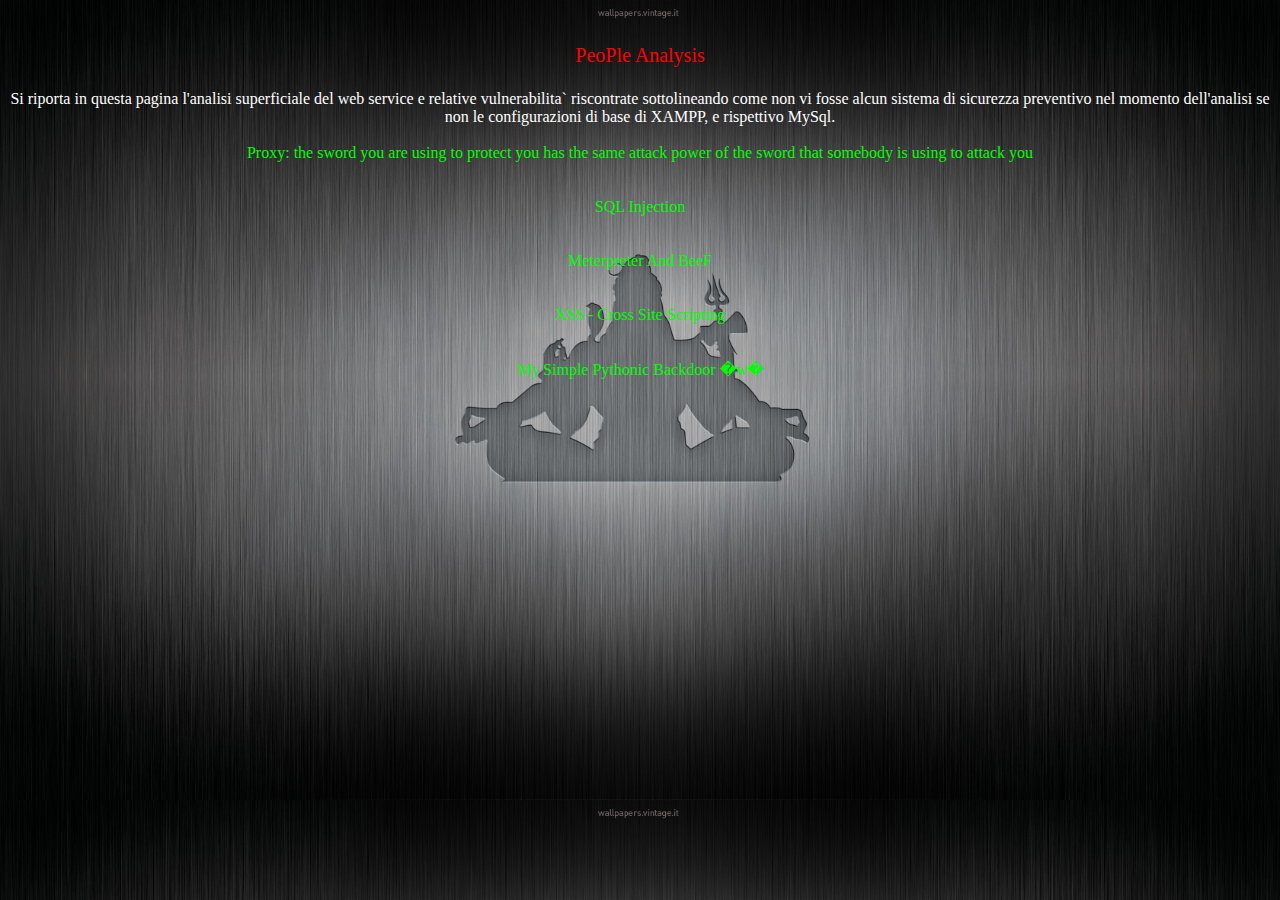
<file: SocialNetwork_People/src/easterEgg.html>
<!DOCTYPE html>
<html>
<head>
<title>EasTeR Egg</title>
<script src="js/jquery-2.2.4.min.js"></script>
<style>
	body{
		background-image: url("img/Img07.jpg");
		-webkit-background-size: cover;
		-moz-background-size: cover;
		-o-background-size: cover;
		background-size: cover;
	}
	a{
			color:#0F0;
	}
	a:hover{
		color:#F00;
	}
	img{
		width:150px;
		height:150px;
		border:2px solid #FFF;
		cursor:pointer;
	}
</style>
</head>
<body>

<div style="text-align:center;color:#FF0;">
	<br/><br/>
	<span style="color:#F00;font-size:20px;">
		PeoPle Analysis
	<br/><br/>
	</span>
	
	<span style="color:#FFF;">
		Si riporta in questa pagina l'analisi superficiale del web service e relative vulnerabilita` riscontrate sottolineando 
		come non vi fosse alcun sistema di sicurezza preventivo nel momento dell'analisi se non le configurazioni di base di XAMPP, e rispettivo
		MySql.
	</span> <br/><br/>
	
	<span class="proxyS" style="color:#0F0;cursor:pointer;">
		Proxy: the sword you are using to protect you has the same attack power of the sword that somebody is using to attack you 
	</span> <br/><br/><br/>
	<div class="proxy">
		<span style="color:#FF0" >
			Premessa:
		</span>
			Sebbene l'utilizzo di un proxy per monitorare i pacchetti che lo attraversano al fine di garantire la sicurezza della rete sia
			uno dei metodi piu` efficaci per proteggersi da attacchi provenienti dall'esterno, risulta altrettanto vero che l'utilizzo di un proxy
			agevola notevolmente operazioni di analisi a fine malevoli e la creazione di un vettore d'attacco valido.
		<br/>
		<span style="color:#FF0" >
			Run:
		</span>
			BurpSuite, purtroppo in edizione free, e` un tool molto pratico per effettuare il monitoraggio dei pacchetti, manipolazione delle richieste
			nonche` altre operazioni di testing e scanning.
			<br/>
			<img class="imgclass" src="pct/IMG01.png" />
			<br/>
			Viene settato un proxy in ascolto attraverso il quale far passare tutto il traffico.
			<br/>
			<img class="imgclass" src="pct/IMG02.png" />
			<br/>
			Viene impostato il browser per reindirizzare verso il proxy in ascolto tutte le richieste in entrata e in uscita, a questo punto se il proxy
			e` attivo sara` necessario, dal pannello di BurpSuite, far passare (forward) o bloccare (drop) le varie richieste e risposte.
			<br/>
			<img class="imgclass" src="pct/IMG03.png" />
			<img class="imgclass" src="pct/IMG04.png" />
			<br/>
			Effettuando il log-in dal web service ora e` possibile analizzare tutto il traffico in transito attraverso il proxy.
			<br/>
			<img class="imgclass" src="pct/IMG05.png" />
			<img class="imgclass" src="pct/IMG06.png" />
			<br/>
			BurpSuite mette a disposizione uno spider automatico per enumerare tutte le risorse presenti sullo specifico dominio nonche` alcune
			specifiche richieste. A differenza dello spidering manuale (usare il proxy e navigare clickando sulle varie risorse, link ecc), lo 
			spidering automatico genera un "rumore" non indifferente nelle richieste ricevute dal server e nei log: fondamentale per il web admin
			saper riconoscere un operazione di spidering automatico nel caso non vi siano presenti dei software di difesa specifici.
			In poco tempo lo spider avra` enumerato tutti i possibili URL accedibili dall'host locale.
			<br/>
			<img class="imgclass" src="pct/IMG07.png" />
			<br/>
			Altro software degno di nota e` OWASP ZAP che effettua anch'esso operazioni di spidering, analisi del traffico e delle vulnerabilita'."
			
			<br/><br/><br/>
			<img class="imgclass" src="pct/IMG08.png" />
			<br/>
			Fornisce direttamente le vulnerabilita` riscontrate tramite un'analisi automatica e...
			<br/>
			<img class="imgclass" src="pct/IMG09.png" />
			<br/>
			Fornendo un URL piu` accurato indicante un parametro forse iniettabile, effettua automaticamente un testing per verificare se e`
			possibile un qualunque tipo di SQL Injection.
			Si noti come OWASP non rilevera` alcuna vulnerabilita` SQL Injection poiche` l'analisi e` stata effettuata non utilizzando la sintassi per 
			mySQL; solo alcune risposte risultano degne di nota per le tempistiche molto differenti rispetto alla norma, e` comunque sempre opportuno
			effettuare analisi con piu` tool automatici.
			
			<br/><br/><br/><br/><br/>
		</div>
		
		<span class="sqlinjectionS" style="color:#0F0;cursor:pointer;">
		SQL Injection
		</span> <br/><br/><br/>
		<div class="sqlinjection">
			<span style="color:#FF0" >
			Run:
			</span>
			In seguito all'analisi preliminare si e` passato all'utilizzo di sqlmap per effettuare un testing accurato di possibile iniezione.
			<br/>
			<img class="imgclass" src="pct/IMG10.png" />
			<br/>
			Poiche` tutte le pagine forse vulnerabili fanno utilizzo di reindirizzamento nel caso in cui non fosse settato un cookie si e` preferito 
			specificare il cookie da utilizzare nelle richieste recuperandolo direttamente dal web service.
			<br/>
			<img class="imgclass" src="pct/IMG11.png" />
			<br/>
			Viene testato il parametro "username" mediante GET requests all'URL "/People/otheruser.php?username=": i parametri GET di questo tipo
			sono normalmente i piu` vulnerabili inoltre lo specifico parametro, durante la scansione con OWASP, aveva dimostrato di non effettuare 
			una sanificazione dell'input. 
			<br/>
			<span style="color:#FF0" >
			Nota:
			</span>
			Un classico metodo di controllo manuale di una SQL Injection per mySQL chiude gli apici usando "	1'='1	", l'operazione e` 
			assolutamente da evitare poiche` regular expressions e software automatici sono appositamente settati per individuare questi
			"pattern classici"; e` sempre preferibile utilizzare una stringa randomizzata.
			<br/>
			<br/>
			<img class="imgclass" src="pct/IMG12.png" />
			<img class="imgclass" src="pct/IMG13.png" />
			<br/>
			Abbiamo individuato un parametro vulnerabile a SQL Injection, possiamo quindi sfruttarlo per enumerare i databases, tabelle e colonne.
			<br/>
			<img class="imgclass" src="pct/IMG14.png" />
			<br/>
			Ma soprattutto nasce la possibilita` di caricare una Web Shell, in questo caso scritta in PHP, ottenendo una shell da locale sull'host
			remoto. Purtroppo la shell ottenuta ha privilegi operativi limitati.
			<br/>
			<img class="imgclass" src="pct/IMG15.png" />
			<img class="imgclass" src="pct/IMG16.png" />
			<img class="imgclass" src="pct/IMG17.png" />
			<img class="imgclass" src="pct/IMG18.png" />
			<br/>
			Si procede effettuando un controllo su altri parametri, questa volta in richieste di POST pertanto risulta necessario salvare la
			"raw request" da BurpSuite per poi utilizzarla con SQLMap.
			Risultano vulnerabili: "srchuser" di "search.php", "fllwuser" e "username di "userpage.php".
			<br/>
			<img class="imgclass" src="pct/IMG19.png" />
			<img class="imgclass" src="pct/IMG20.png" />
			<img class="imgclass" src="pct/IMG21.png" />
			<img class="imgclass" src="pct/IMG22.png" />
			<br/>
			sqlmap mette a disposizione un'automatizzazione di shell scripting che permette non solo di ottenere una shell sull'host remoto, ma 
			anche di caricare automaticamente un potente strumento quale il "Meterpreter" il re delle "DLL Injection".
			E` possibile notare come non sia risultato utilizzabile il parametro di GET "username"; perche` l'operazione andasse a buon fine e` risultato
			stato necessario utilizzare un parametro POST vulnerabile (difatti viene effettuato l'upload di un file!!).
			<br/>
			Una volta ottenuta la shell Meterpreter, se si dispone degli script corretti, l'host remoto e` sotto il nostro totale controllo.
			
			
			<br/><br/><br/><br/><br/>
		</div>
		
		<span class="meterpreterS" style="color:#0F0;cursor:pointer;">
		Meterpreter And BeeF
		</span> <br/><br/><br/>
		<div class="meterpreter">
			<br/><br/><br/>
			Si vedranno ora alcune funzionalita` basalari di questo tool, si tenga presente che ve ne sono molte altre se non (per gli scripter) infinite.
			<br/>
			<img class="imgclass" src="pct/IMG23.png" />
			<img class="imgclass" src="pct/IMG24.png" />
			<img class="imgclass" src="pct/IMG25.png" />
			<img class="imgclass" src="pct/IMG26.png" />
			<img class="imgclass" src="pct/IMG38.jpeg" />
			<br/>
			+ Vi e` la possibilita` di effettuare screen su desktop multipli.
			+ Poiche` un processo "tmpsebazw.exe" con privilegi utente potrebbe risultare un po' strano nel caso in cui qualcuno guardi la process table
			vi e` la possibilita` di migrare ad un altro processo "scomparendo" totalmente dalla scena: da questo momento in poi il "meterpreter" non e`
			inviduabile se non esegue alcuna azione e, anche in quel caso, necessita di un'analisi approfondita (iniettato nelle DLL di un processo operante residente).
			+ Keylogger incorporato
			+ Possibilita` di avviare programmi, file eseguibili e script sul computer remoto
			<br/>
			Ma ora il punto saliente: si scaricheranno tutti i file del web server e se ne modifichera` uno nello specifico.
			<br/>
			<img class="imgclass" src="pct/IMG28.png" />
			<br/>
			Viene scaricata tutta la cartella contenente il "social network People".
			<br/>
			<img class="imgclass" src="pct/IMG27.png" />
			<br/>
			Viene caricato il file "index.html"modificato: alla pagina iniziale del web service e` stato aggiunto un hook al "beef-xss-framework".
			Chiunque visiti la pagina da ora in avanti sara` "agganciato" e piu` o meno limitatamente "controllabile"-"exploitabile".
			
			<br/><br/>
			
			<img class="imgclass" src="pct/IMG29.png" />
			<img class="imgclass" src="pct/IMG30.png" />
			<img class="imgclass" src="pct/IMG31.png" />
			<img class="imgclass" src="pct/IMG32.png" />
			<img class="imgclass" src="pct/IMG37.jpeg" />
			<br/>
			BeeF sfruttando un hook ad una specifica libreria JavaScript permette di catturare in pochi click i Cookie di sessione ed effettuare
			innumerevoli altre operazioni; la funzionalita` dell'hook e` garantita fino a quando l'utente resta nella pagina, ad ogni modo esistono
			metodologie che permettono di ottenere la persistenza anche in questo genere di attacco denominato MitB (Man In The Browser). 
			BeeF permette di reindirizzare l'utente nonche` di mostrare finestre pop up sul browser della vittima.
			
			<br/><br/><br/><br/><br/>
		</div>
		
		<span class="xssS" style="color:#0F0;cursor:pointer;">
		XSS - Cross Site Scripting
		</span> <br/><br/><br/>
		<div class="xss">
			BeeF e` un esempio estremizzato per complessita` ed efficacia di un attacco di tipo XSS: ad ogni modo l'hook al framework richiede sempre
			e comunque di effettuare un attacco XSS. 
			Vengono sotto riportati gli XSS testati manualmente per questa specifica applicazione.
			<br/>
			<img class="imgclass" src="pct/IMG33.png" />
			<img class="imgclass" src="pct/IMG34.png" />
			<img class="imgclass" src="pct/IMG35.png" />
			<img class="imgclass" src="pct/IMG36.png" />
			<br/>
			Attacchi XSS di tipo riflesso "scritti" in metodi diversi, non fuzzati ne` offuscati.
			<br/>
			<img class="imgclass" src="pct/IMG39.png" />
			<br/>
			Viene testata manualmente la vulnerabilita` a SQL Injection.
			<br/>
			<img class="imgclass" src="pct/IMG40.png" />
			<img class="imgclass" src="pct/IMG41.png" />
			<img class="imgclass" src="pct/IMG42.png" />
			<br/>
			Per iniettare un iframe che copra la pagina risulta necessario osservare il codice della pagina e "scalare" i vari tag html. 
			In questo caso l'iniezione e` puramente di codice HTML.
			
			<br/><br/>
			
			<div style="color:85A">
			<span>
			CSRF - Cross Site Request Forgery
			</span>
			<br/>
			<img class="imgclass" src="pct/IMG43.png" />
			<img class="imgclass" src="pct/IMG44.png" />
			<img class="imgclass" src="pct/IMG45.png" />
			<img class="imgclass" src="pct/IMG46.png" />
			<br/>
			Viene sfruttata la libreria Jquery per effettuare una richiesta .ajax di post (esiste il metodo apposito ".post", ma pesava controllare la sintassi)
			verso una pagina del sito. In questo modo si sfruttera` il log dell'utente per inviare una richiesta valida al server: nel primo caso
			si recuperano i cookie postandoli in risposta ad un post esistente, nel secondo si crea un nuovo post.
			<br/>
			<img class="imgclass" src="pct/IMG47.png" />
			<br/>
			Possiamo anche inviare messaggi con script all'interno.
			<br/>
			<img class="imgclass" src="pct/IMG48.png" />
			<br/>
			O possiamo caricare un'immagine finta che avvia lo script.
			
			<br/><br/><br/><br/><br/>
			</div>
			<span style="color:#F00;font-size:20px;">
			Too Fast, The End.
			</span>
		</div>
		
		<span class="myBackDoor" style="color:#0F0;cursor:pointer;">
		My Simple Pythonic Backdoor �w�
		</span>
		<div class="Python" style="background-color:black;color:#0F0;" >
<br/><br/>
<span style="content-align:center;">PyThOn!</span><br/><br/>
<pre>
        __
       {0O}
       \__/
       /^/
                   ( (              
           \_\_____
           (_______)
              (_________()Oo
</pre>
<br/><br/>
		</div>
		<div class="BackPy">
			<img class="imgclass" src="pct/IMG49.png" />
			<img class="imgclass" src="pct/IMG50.png" />
			<br/>
			Creazione File Di Configurazione Per Bot + Server
			<br/><br/>
			<img class="imgclass" src="pct/IMG51.png" />	
			<img class="imgclass" src="pct/IMG52.png" />
			<img class="imgclass" src="pct/IMG53.png" />
			<br/>
			Avvio Del Server E Del Client Per Il Reverse SSH Tunneling	
			<br/><br/>
			<img class="imgclass" src="pct/IMG54.png" />
			<br/>
			Connessione Instaurata Invio Comandi Server => Client e ricezione risposta
			<br/><br/>
			<img class="imgclass" src="pct/IMG55.png" />
			<img class="imgclass" src="pct/IMG56.png" />
			<img class="imgclass" src="pct/IMG57.png" />
			<br/>
			Funzionalita` Screenshot
			<br/><br/>
			<img class="imgclass" src="pct/IMG58.png" />
			<br/>
			Notare come l'immagine venga prima creata nella working directory del programma, inviata al server remoto e quindi eliminata
			<br/><br/>
			<img class="imgclass" src="pct/IMG61.png" />
			<br/>
			Funzionalita` di base di enumerazione del sistema remoto
			<br/><br/>
			<img class="imgclass" src="pct/IMG63.png" />
			<br/>
			Funzionalita` di base di invio di un file a un server remoto
			<br/><br/>
			<img class="imgclass" src="pct/IMG65.png" />
			<img class="imgclass" src="pct/IMG67.png" />
			<br/>
			Funzionalita` di base per avvelenamento della risoluzione DNS locale per OS linux. <br/>
			Il client verra` sempre reindirizzato ogni qualvolta visitera` "google.com"
		</div>
		
</div>

<script>

			$(document).ready(function(){
				
					$(".proxy").hide();
					$(".sqlinjection").hide();
					$(".xss").hide();
					$(".meterpreter").hide();
					$(".BackPy").hide();
					$(".Python").hide();
					
					$(".myBackDoor").click(function(){
						$(".BackPy").show(1000);
						$(".Python").show(10);
						});
					$(".BackPy").dblclick(function(){
						$(".BackPy").hide(1000);
						$(".Python").hide();
						});
					$(".proxyS").click(function(){
						$(".proxy").show(1000);
						});
					$(".sqlinjectionS").click(function(){
						$(".sqlinjection").show(1000);
						});
					$(".xssS").click(function(){
						$(".xss").show(1000);
						});
					$(".meterpreterS").click(function(){
						$(".meterpreter").show(1000);
						});
						
					$(".proxy").dblclick(function(){
						$(".proxy").hide(1000);
						});
					$(".sqlinjection").dblclick(function(){
						$(".sqlinjection").hide(1000);
						});
					$(".xss").dblclick(function(){
						$(".xss").hide(1000);
						});
					$(".meterpreter").dblclick(function(){
						$(".meterpreter").hide(1000);
						});
					$(".imgclass").click(function(){
						if(parseInt($(".imgclass").css("height").substr(0,($(".imgclass").css("height").length-2))) < $(window).height()){
							$(".imgclass").css({"width": $(window).width(), "height" : $(window).height()});
						}else{
							$(".imgclass").css({"width": 150, "height" : 150});
						}
					});
			});

</script>

</body>
</html>
</file>
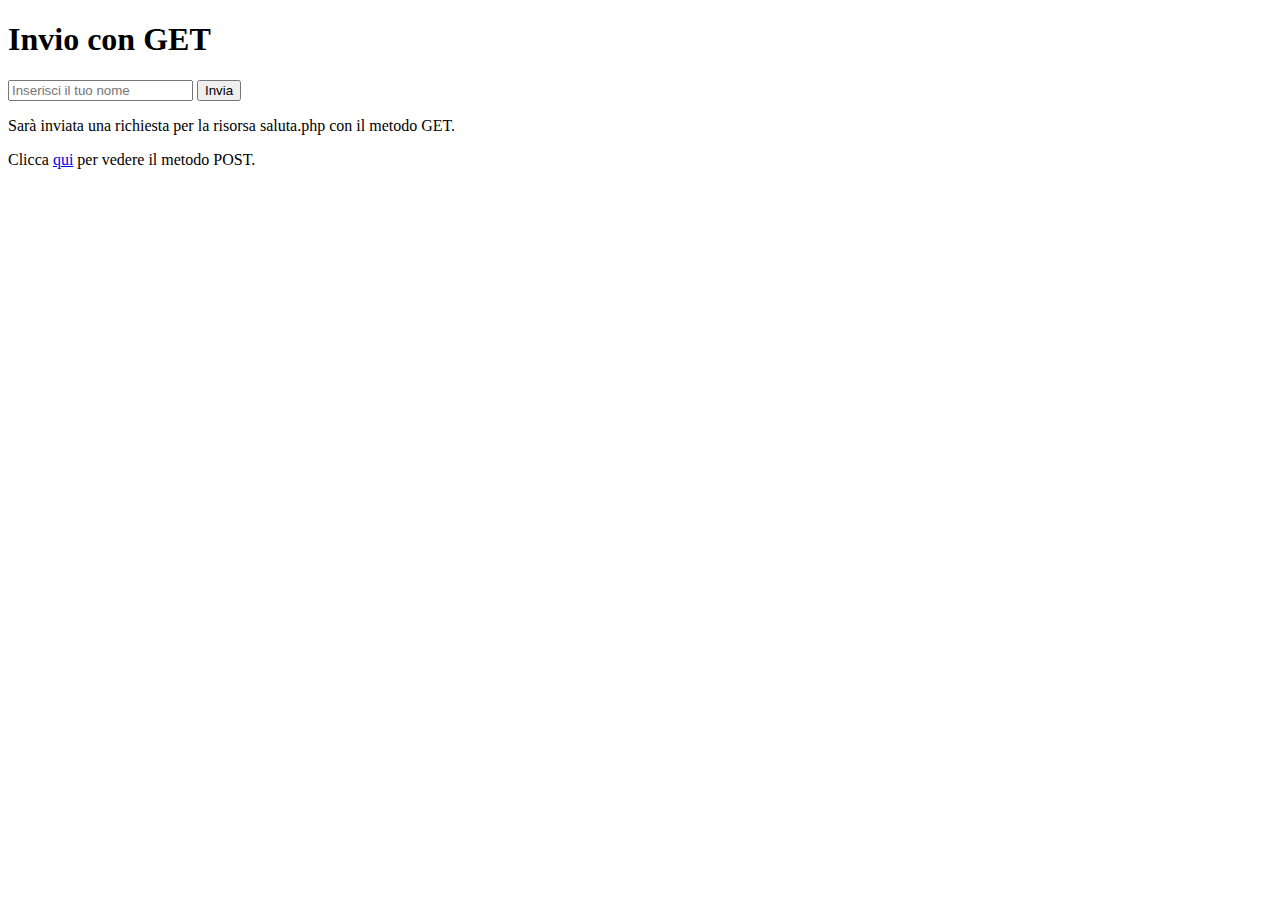
<file: VariousExample/Get_&_Post/get.html>
<!DOCTYPE html>
<html>
    <head>  
         <title>GET</title>
         <meta charset="UTF-8" />
    </head>
    <body>
        <h1>Invio con GET</h1>
        <form action="saluta.php" method="GET">
            <input type="text" name="nome" placeholder="Inserisci il tuo nome"/>
            <input type="submit" value="Invia" />
        </form>
        
        <p>Sarà inviata una richiesta per la risorsa saluta.php con il metodo GET.</p>
        <p>Clicca <a href="post.html">qui</a> per vedere il metodo POST.</p>

</body>
</html>
</file>
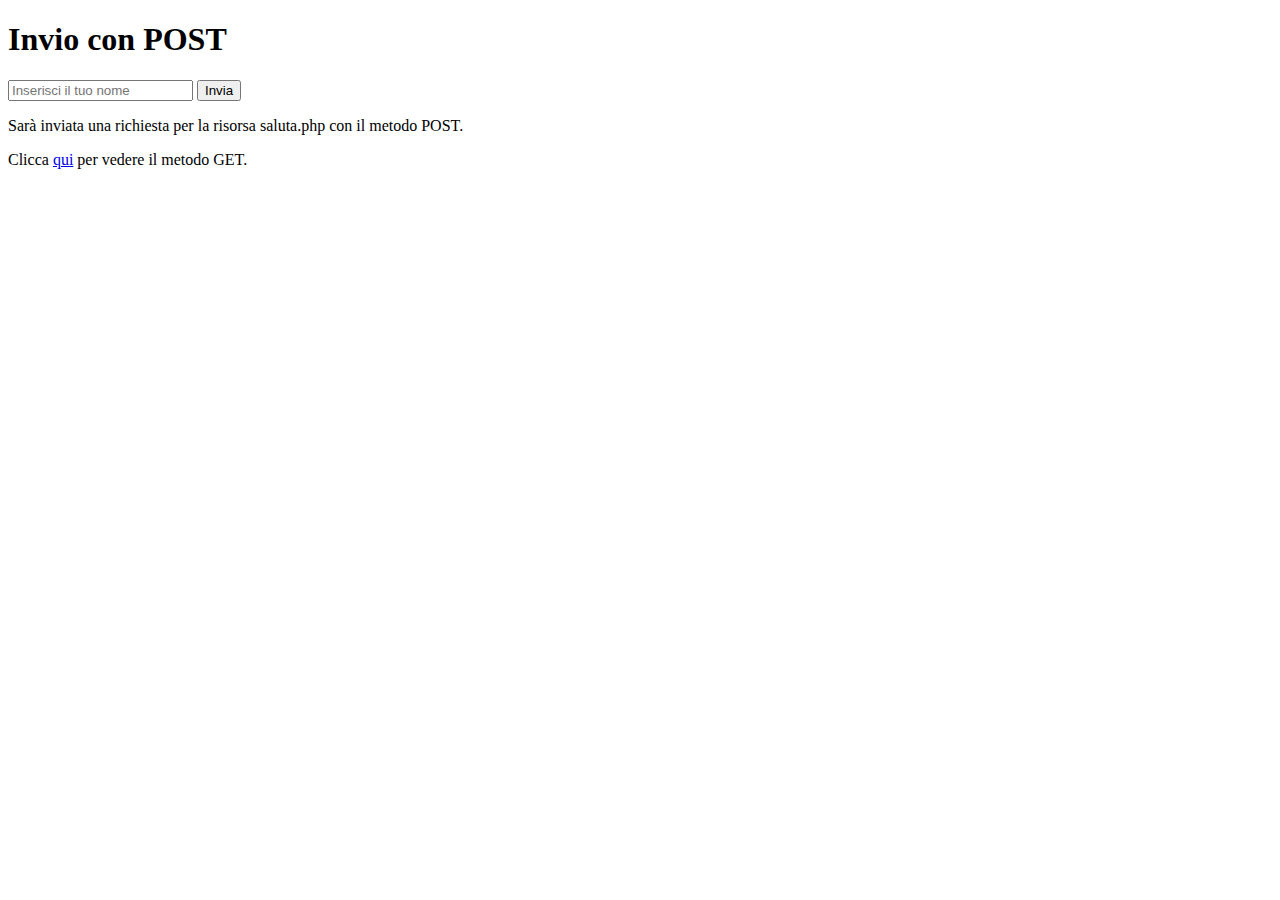
<file: VariousExample/Get_&_Post/post.html>
<!DOCTYPE html>
<html>
    <head>  
         <title>POST</title>
         <meta charset="UTF-8" />
    </head>
    <body>
        <h1>Invio con POST</h1>
        <form action="saluta.php" method="POST">
            <input type="text" name="nome" placeholder="Inserisci il tuo nome"/>
            <input type="submit" value="Invia" />
        </form>
        
        <p>Sarà inviata una richiesta per la risorsa saluta.php con il metodo POST.</p>
        <p>Clicca <a href="get.html">qui</a> per vedere il metodo GET.</p>

</body>
</html>
</file>
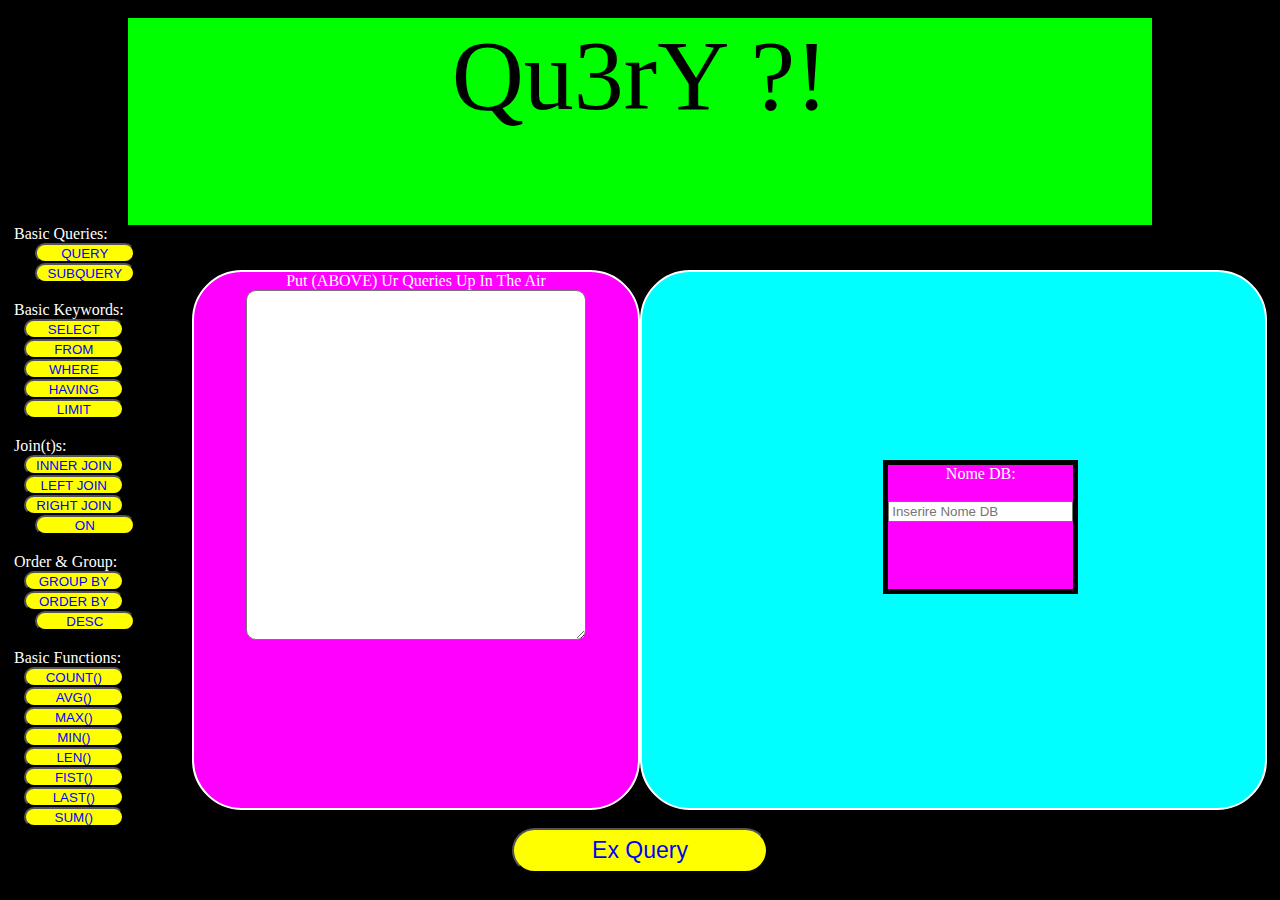
<file: VariousExample/QueriesMaker/MySQL_Connect/Query.html>
<html>
	<head>
		<title> 
			Quering
		</title>
	</head>
	<body style="background-color:black;">
		<center>
		<div style="position:absolute;top:2%;right:10%;left:10%; bottom:75%;background-color:#0F0;">
			<font style="font-size:100px;font-family:'arial'color:#F0F"> Qu3rY ?! </font>
		</div>
		<form action="Query.php" method="GET">
			<div style="position:absolute; left:50%; right:1%; top:30%; bottom:10%;background-color:#0FF;border-radius:50px;border:2px solid white">
				<div style="position:absolute; top:35%;right:30%; bottom:40%;background-color:#F0F;border:5px solid black">
					<font color=white> Nome DB: </font><br/><br/>
					<input  type="text" name="dbName" placeholder="Inserire Nome DB" />
				</div>
			</div>
			<div style="position:absolute; left:15%; right:50%; top:30%; bottom:10%;background-color:#F0F;border-radius:50px;border:2px solid white">
				<font color=#FFF> Put (ABOVE) Ur Queries Up In The Air </font>
				<textarea id="txtar" name="txtArea" style="overflow-y:scroll;width:340;height:350;border-radius:10px;"></textarea>
			</div>
			<input style="font-size:23px;font-family:'arial';width:20%;height:5%;position:absolute;right:40%;bottom:5%;top:92%;background-color:yellow;color:blue;border-radius:50px;" type="SUBMIT" name="invia" value="Ex Query" />
		</form>
		<div style="position:absolute;left:1%;top:25%;">
				<font color=white style="position:absolute;left:1%;font-family='arial';"> Basic Queries: </font> <br/>
				<li><button style="width:100px;height:20px;background-color:yellow; border-radius:25px;color:blue;" onclick='ButtonFunction("bquery")'> QUERY </button><br/>
				<li><button style="width:100px;height:20px;background-color:yellow; border-radius:25px;color:blue;" onclick='ButtonFunction("bsubquery")'> SUBQUERY </button> </li><br/>
				<font color=white style="position:absolute;left:1%;font-family='arial';"> Basic Keywords: </font> <br/>
				<button style="width:100px;height:20px;background-color:yellow; border-radius:25px;color:blue;" onclick='ButtonFunction("select")'> SELECT </button> <br/>
				<button style="width:100px;height:20px;background-color:yellow; border-radius:25px;color:blue;" onclick='ButtonFunction("from")'> FROM </button> <br/>
				<button style="width:100px;height:20px;background-color:yellow; border-radius:25px;color:blue;" onclick='ButtonFunction("where")'> WHERE </button> <br/>
				<button style="width:100px;height:20px;background-color:yellow; border-radius:25px;color:blue;" onclick='ButtonFunction("having")'> HAVING </button> <br/> 
				<button style="width:100px;height:20px;background-color:yellow; border-radius:25px;color:blue;" onclick='ButtonFunction("limit")'> LIMIT </button> <br/> <br/>
				<font color=white style="position:absolute;left:1%;font-family='arial';"> Join(t)s: </font> <br/>
				<button style="width:100px;height:20px;background-color:yellow; border-radius:25px;color:blue;" onclick='ButtonFunction("ijoin")'> INNER JOIN </button> <br/>
				<button style="width:100px;height:20px;background-color:yellow; border-radius:25px;color:blue;" onclick='ButtonFunction("ljoin")'> LEFT JOIN </button> <br/>
				<button style="width:100px;height:20px;background-color:yellow; border-radius:25px;color:blue;" onclick='ButtonFunction("rjoin")'> RIGHT JOIN </button><br/>
				<li><button style="width:100px;height:20px;background-color:yellow; border-radius:25px;color:blue;" onclick='ButtonFunction("on")'> ON </button></li><br/>
				<font color=white style="position:absolute;left:1%;font-family='arial';"> Order & Group: </font> <br/>
				<button style="width:100px;height:20px;background-color:yellow; border-radius:25px;color:blue;" onclick='ButtonFunction("groupby")'> GROUP BY </button> <br/>
				<button style="width:100px;height:20px;background-color:yellow; border-radius:25px;color:blue;" onclick='ButtonFunction("orderby")'> ORDER BY </button><br/>
				<li><button style="width:100px;height:20px;background-color:yellow; border-radius:25px;color:blue;" onclick='ButtonFunction("desc")'> DESC </button></li> <br/>
				<font color=white style="position:absolute;left:1%;font-family='arial';"> Basic Functions: </font> <br/>
				<button style="width:100px;height:20px;background-color:yellow; border-radius:25px;color:blue;" onclick='ButtonFunction("count")'> COUNT() </button> <br/>
				<button style="width:100px;height:20px;background-color:yellow; border-radius:25px;color:blue;" onclick='ButtonFunction("avg")'> AVG() </button> <br/>
				<button style="width:100px;height:20px;background-color:yellow; border-radius:25px;color:blue;" onclick='ButtonFunction("max")'> MAX() </button> <br/>
				<button style="width:100px;height:20px;background-color:yellow; border-radius:25px;color:blue;" onclick='ButtonFunction("min")'> MIN() </button> <br/>
				<button style="width:100px;height:20px;background-color:yellow; border-radius:25px;color:blue;" onclick='ButtonFunction("len")'> LEN() </button> <br/>
				<button style="width:100px;height:20px;background-color:yellow; border-radius:25px;color:blue;" onclick='ButtonFunction("first")'> FIST() </button> <br/>
				<button style="width:100px;height:20px;background-color:yellow; border-radius:25px;color:blue;" onclick='ButtonFunction("last")'> LAST() </button> <br/>
				<button style="width:100px;height:20px;background-color:yellow; border-radius:25px;color:blue;" onclick='ButtonFunction("sum")'> SUM() </button> <br/>
			</div>
		</center>
	</body>
</html>

<script type="text/javascript">
		function ButtonFunction(id){
			var txtArea = document.getElementById("txtar").value;
			var str = "";
			switch(id){
				case 'tab':
					for(var v=0; v < txtArea.length; v++){
						var c = txtArea[v];
						if(c == '\\' && txtArea[v+1] == 't'){
							str = "\t" + txtArea.substring((v+2));
							txtArea = txtArea.substring(0,v);
						}
					}
				break;
				case 'select':
					str = " SELECT ";
				break;
				case 'from':
					str = " FROM ";
				break;
				case 'where':
					str = " WHERE ";
				break;
				case 'groupby':
					str = " GROUP BY ";
				break;
				case 'having':
					str = " HAVING ";
				break;
				case 'ijoin':
					str = " INNER JOIN ";
				break;
				case 'ljoin':
					str = " LEFT JOIN ";
				break;
				case 'rjoin':
					str = " RIGHT JOIN ";
				break;
				case 'on':
					str = " ON ";
				break;
				case 'orderby':
					str = " ORDER BY ";
				break;
				case 'desc':
					str = " DESC ";
				break;
				case 'limit':
					str = " LIMIT ";
				break;
				case 'bquery':
					str = "SELECT * \n FROM tableName \n WHERE conditions";
				break;
				case 'bsubquery':
					str = "SELECT * \n FROM tableName \n WHERE value \n IN \n (SELECT column FROM tableName2 WHERE conditions)";
				break;
				case 'count':
					str = "COUNT(*)";
				break;
				case 'max':
					str = "MAX()";
				break;
				case 'min':
					str = "MIN()";
				break;
				case 'avg':
					str = "AVG()";
				break;
				case 'first':
					str = "FIRST()";
				break;
				case 'last':
					str = "LAST()";
				break;
				case 'sum':
					str = "SUM()";
				break;
				case 'len':
					str = "LEN()";
				break;
				default:
					str = "Uknown";
				break;
			}
			ntxt = txtArea + str;
			document.getElementById("txtar").value = ntxt; 
		}
		
		function TwoPlayers(){
		document.getElementById("stamp1").innerHTML = "AAAAAAAAAAAAAAAAAAAAAA";
	}
</script>
</file>
<file: Game_SetteMezzo/CssLayouts.css>
#topImage{
	width : 100%;
	height : 20%;
	background-image: url(img_01.png);
	border:2px solid  red;
	border-radius: 8px;
	background-repeat: no-repeat;
	background-position:center;
	background-size: 100%,100%;
}

a{
	color:yellow;
}

#topMenuLog{
	width : 100%;
	height : 10%;
	text-align: right;
	background-color: black;
}

#bottomInfo{
	width: 100%;
	background-color: black;
}

#rightMain{
	width: 75%;
	height: 75%;
	background-color: yellow;
	text-align: center;
	float: right;
	box-sizing: border-box;
	border:2px solid #05F;
	border-radius: 250px;
}

#leftMain{
	width: 24%;
	height: 74%;
	background-color: black;
	text-align: center;
	float: left;
	border: 1px solid #00FF00;
	border-radius: 10px;
}

#blackBody{
	background-color: black;
}

#button1{
	background-color: #FF8800;
	color: yellow;
	height: 30px;
	width: 80px;
	border:2px solid  black;
	border-radius: 8px;
}

#text1{
	background-color: yellow;
	border: 3px solid red;
	color: black;
	height: 30px;
	width: 152px;
	border:2px solid  black;
	border-radius: 8px;
}

.dueColonne {
   		/*Numero di colonne*/
    	column-count: 2;
    	/* Distanza tra le colonne*/
    	column-gap: 30px;
    	/*Stile per il bordo delle colonne*/
    	column-rule: 1px solid #636;
 		/*Amplifica il supporto alle vecchie versioni di Firefox e Chrome/Safari */ 
 			-moz-column-count: 2;
 			-moz-column-gap: 30px;
 			-moz-column-rule: 1px solid #666;
 
 			-webkit-column-count: 2;
 			-webkit-column-gap: 30px;
 			-webkit-column-rule: 1px solid #666; 
}

c1{
	float:left;
	color: white;
	font-size: 12px;
}

c2{
	float:right;
	color: white;
	font-size: 12px;
}

#voidButton{
	background: none;
	border: none;
	margin: 0;
	color: yellow;
	padding:0;
}

#button2{
	background-color: #FF8800;
	border: 2px solid black;
	height: 30px;
	width: 100px;
	border-radius: 30px;
}

#clickMe{
	background-color: #000;
	color:yellow;
	border: 2px solid yellow;
	height: 30px;
	width: 100px;
	border-radius: 8px;
}
</file>
<file: SocialNetwork_People/src/css/Styles.css>
.container {
  margin-left: -64.5px;
  margin-top: -85.5px;
}
.ghost {
	position:relative;
  animation: float 3s ease-out infinite;
}
@keyframes float {
  50% {
    transform: translate(0, 20px);
  }
}
.shadowFrame {
  width: 130px;
  margin-top: 15px;
}
.shadow {
  animation: shrink 3s ease-out infinite;
  transform-origin: center center;
}
.shadow ellipse {
  transform-origin: center center;
}
@keyframes shrink {
  0% {
    width: 90%;
    margin: 0 5%;
  }
  50% {
    width: 60%;
    margin: 0 18%;
  }
  100% {
    width: 90%;
    margin: 0 5%;
  }
}

.toopacman4u{
	position:fixed;
	right:-20%;
	top:5%;
}
.errorIframe{
	position:fixed;
	top:85%;
	left:-1%;
	border-radius: 0px 89px 200px 10px;
	-moz-border-radius: 0px 89px 200px 10px;
	-webkit-border-radius: 0px 89px 200px 10px;
	border: 0px solid #000000;
}

.ghostalk{
	position:fixed;
	top:15%;
	right:58%;
	width:100px;
	height:100px;
	background-color:white;
	border-radius:25px;
	text-align:center;
	border:3px solid #000;
}

.button1  {
	cursor:pointer;
  	 border-top: 1px solid #ffffff;
  	 background: #ad27d6;
  	 background: -webkit-gradient(linear, left top, left bottom, from(#000000), to(#ad27d6));
  	 background: -webkit-linear-gradient(top, #000000, #ad27d6);
 	  background: -moz-linear-gradient(top, #000000, #ad27d6);
  	 background: -ms-linear-gradient(top, #000000, #ad27d6);
   	background: -o-linear-gradient(top, #000000, #ad27d6);
   	padding: 7px 14px;
 	 -webkit-border-radius: 40px;
  	 -moz-border-radius: 40px;
  	 border-radius: 40px;
   	-webkit-box-shadow: rgba(0,0,0,1) 0 1px 0;
  	 -moz-box-shadow: rgba(0,0,0,1) 0 1px 0;
   	box-shadow: rgba(0,0,0,1) 0 1px 0;
   	text-shadow: rgba(0,0,0,.4) 0 1px 0;
   	color: #ffffff;
 	 font-size: 15px;
  	font-family: Georgia, serif;
	text-decoration: none;
	vertical-align: middle;
}
.button1:hover {
	   	border-top-color: #05111a;
	   	background: #05111a;
  	 	color: #ffffff;
}
.button1:active {
	   	border-top-color: #ffffff;
   		background: #ffffff;
}

.button2 {
	cursor:pointer;
	background-color:#ed8223;
	color:#fff;
	font-family:'Helvetica Neue',sans-serif;
	font-size:18px;
	padding: 5px 5px;
	line-height:30px;
	border-radius:20px;
	-webkit-border-radius:20px;
	-moz-border-radius:20px;
	border:0;
	text-shadow:#C17C3A 0 -1px 0;
}  

.stopexe{
	border:1px solid white;
	border-top: 1px solid #ffffff;
  	 background: #656;
  	 background: -webkit-gradient(linear, left top, left bottom, from(#212), to(#656));
  	 background: -webkit-linear-gradient(top, #212, #656);
 	  background: -moz-linear-gradient(top, #212, #656);
  	 background: -ms-linear-gradient(top, #212, #656);
   	background: -o-linear-gradient(top, #212, #656);
	color: #DBE217;
	border-radius: 50px;
	position:absolute;
	right: 2%;
	bottom: 2%;
	border-style: groove;
	vertical-align: middle;
	-webkit-box-shadow: rgba(0,0,0,1) 0 1px 0;
  	 -moz-box-shadow: rgba(0,0,0,1) 0 1px 0;
   	box-shadow: rgba(0,0,0,1) 0 1px 0;
   	text-shadow: rgba(0,0,0,.4) 0 1px 0;
	opacity: 0.3;
	cursor:pointer;
}

#regbutton {
	position:absolute;
	top:40%;
	transform:rotate(180deg);
	-moz-transform:rotate(180deg);
	-webkit-transform:rotate(180deg);
	-o-transform:rotate(180deg);
	-ms-transform:rotate(180deg);
}

#logdate{
	position:absolute;
	right:0%;
	width:100%;
	background-color:#38A;
	border:1px solid white;
	border-radius:25px;
	text-align:center;
	z-index:5;
}

#questiondiv{
	position:absolute;
	background-color:#38A;
	text-align:center;
	border:1px solid white;
	border-radius:25px;
	z-index:5;
}

#questiondiv2{
	position:absolute;
	left:0%;
	right:8%;
	background-color:#0F0;
	text-align:center;
	border:1px solid #F0F;
	border-radius:25px;
	z-index:5;
}

#leftcol{
	position:absolute;
	right:55%;
	height:100%;
	z-index:10;
}

#rightcol{
	position:absolute;
	left:55%;
	height:100%;	
	z-index:10;
}

select{
	background-color:#666;
	color:#FAF;
	border-radius:15px;
	border:1px solid white;
}

select.two {
	width:80%;
	color:#FF0;
}
	
.ttitle {
	font-family: 'Oleo Script';
	font-size: 80px;
	animation-name: tttlanim;
	animation-duration: 3s;
	animation-timing-function: ease-out;
}

@keyframes tttlanim{
	from{
		font-family:'Arial';
		font-size:1px;
	}
}

.colordiv{
	background-color:#555;
	border:1px solid #FFF;
	border-radius:25px;
	animation-name:clrdivanim;
	animation-duration: 3s;
	animation-timing-function: ease-in;
	box-shadow: 0px 0px 0px rgba(0, 0, 0, 1);
	-webkit-box-shadow: 0px 0px 0px rgba(0, 0, 0, 1);
	-moz-box-shadow: 0px 0px 0px rgba(0, 0, 0, 1);
}

@keyframes clrdivanim {
	from{
		opacity:0;
		border-radius:0px;
		box-shadow: 99px 99px 99px rgba(0, 0, 0, 1);
		-webkit-box-shadow: 99px 99px 99px rgba(0, 0, 0, 1);
		-moz-box-shadow: 99px 99px 99px rgba(0, 0, 0, 1);
	}
	to{
		box-shadow: 0px 0px 0px rgba(0, 0, 0, 1);
		-webkit-box-shadow: 0px 0px 0px rgba(0, 0, 0, 1);
		-moz-box-shadow: 0px 0px 0px rgba(0, 0, 0, 1);
	}
	to{
		opacity:1;
	}
	
}

buttond{
	font-family: 'Oleo Script';	
}

/*
 * Copyright (c) 2012-2013 Thibaut Courouble
 * http://www.cssflow.com
 *
 * Licensed under the MIT License:
 * http://www.opensource.org/licenses/mit-license.php
 */
html, div, span, applet, object, iframe,
h1, h2, h3, h4, h5, h6, p, blockquote, pre,
a, abbr, acronym, address, big, cite, code,
del, dfn, em, img, ins, kbd, q, s, samp,
small, strike, strong, sub, sup, tt, var,
b, u, i, center,
dl, dt, dd, ol, ul, li,
fieldset, form, label, legend,
table, caption, tbody, tfoot, thead, tr, th, td,
article, aside, canvas, details, embed,
figure, figcaption, footer, header, hgroup,
menu, nav, output, ruby, section, summary,
time, mark, audio, video {
  margin: 0;
  padding: 0;
  border: 0;
  font-size: 100%;
  font: inherit;
  vertical-align: baseline;
}

article, aside, details, figcaption, figure,
footer, header, hgroup, menu, nav, section {
  display: block;
}

ol, ul {
  list-style: none;
}

blockquote, q {
  quotes: none;
}

blockquote:before, blockquote:after,
q:before, q:after {
  content: '';
  content: none;
}

table {
  border-collapse: collapse;
  border-spacing: 0;
}

.about {
  margin: 70px auto 40px;
  padding: 8px;
  width: 260px;
  font: 10px/18px 'Lucida Grande', Arial, sans-serif;
  color: #666;
  text-align: center;
  text-shadow: 0 1px rgba(255, 255, 255, 0.25);
  background: #eee;
  background: rgba(250, 250, 250, 0.8);
  border-radius: 4px;
  background-image: -webkit-linear-gradient(top, rgba(0, 0, 0, 0), rgba(0, 0, 0, 0.1));
  background-image: -moz-linear-gradient(top, rgba(0, 0, 0, 0), rgba(0, 0, 0, 0.1));
  background-image: -o-linear-gradient(top, rgba(0, 0, 0, 0), rgba(0, 0, 0, 0.1));
  background-image: linear-gradient(to bottom, rgba(0, 0, 0, 0), rgba(0, 0, 0, 0.1));
  -webkit-box-shadow: inset 0 1px rgba(255, 255, 255, 0.3), inset 0 0 0 1px rgba(255, 255, 255, 0.1), 0 0 6px rgba(0, 0, 0, 0.2);
  box-shadow: inset 0 1px rgba(255, 255, 255, 0.3), inset 0 0 0 1px rgba(255, 255, 255, 0.1), 0 0 6px rgba(0, 0, 0, 0.2);
}
.about a {
  color: #333;
  text-decoration: none;
  border-radius: 2px;
  -webkit-transition: background 0.1s;
  -moz-transition: background 0.1s;
  -o-transition: background 0.1s;
  transition: background 0.1s;
}
.about a:hover {
  text-decoration: none;
  background: #fafafa;
  background: rgba(255, 255, 255, 0.7);
}

.about-links {
  height: 30px;
}
.about-links > a {
  float: left;
  width: 50%;
  line-height: 30px;
  font-size: 12px;
}

.about-author {
  margin-top: 5px;
}
.about-author > a {
  padding: 1px 3px;
  margin: 0 -1px;
}

a {
  color: #00a1d2;
  text-decoration: none;
}
a:hover {
  text-decoration: underline;
}

.login {
  position: relative;
  margin: 80px auto;
  width: 400px;
  padding-right: 32px;
  font-weight: 300;
  color: #a8a7a8;
  text-shadow: 1px 1px 0 rgba(0, 0, 0, 0.8);
}
.login p {
  margin: 0 0 10px;
}

input, button, label {
  font-family: 'Helvetica Neue', Helvetica, Arial, sans-serif;
  font-size: 15px;
  font-weight: 300;
  -webkit-box-sizing: border-box;
  -moz-box-sizing: border-box;
  box-sizing: border-box;
}

input[type=text], input[type=password] {
  padding: 0 10px;
  width: 300px;
  height: 40px;
  color: #bbb;
  text-shadow: 1px 1px 1px black;
  background: rgba(0, 0, 0, 0.16);
  border: 0;
  border-radius: 5px;
  -webkit-box-shadow: inset 0 1px 4px rgba(0, 0, 0, 0.3), 0 1px rgba(255, 255, 255, 0.06);
  box-shadow: inset 0 1px 4px rgba(0, 0, 0, 0.3), 0 1px rgba(255, 255, 255, 0.06);
}
input[type=text]:focus, input[type=password]:focus {
  color: white;
  background: rgba(0, 0, 0, 0.1);
  outline: 0;
}

label {
  float: left;
  width: 100px;
  line-height: 40px;
  padding-right: 10px;
  font-weight: 100;
  text-align: right;
  letter-spacing: 1px;
}

.forgot-password {
  padding-left: 100px;
  font-size: 13px;
  font-weight: 100;
  letter-spacing: 1px;
}


.login-button {
  position: relative;
  z-index: 2;
  width: 48px;
  height: 48px;
  padding: 0 0 48px;
  /* Fix wrong positioning in Firefox 9 & older (bug 450418) */
  text-indent: 120%;
  white-space: nowrap;
  overflow: hidden;
  background: none;
  border: 0;
  border-radius: 24px;
  cursor: pointer;
  -webkit-box-shadow: inset 0 1px 1px rgba(0, 0, 0, 0.2), 0 1px rgba(255, 255, 255, 0.1);
  box-shadow: inset 0 1px 1px rgba(0, 0, 0, 0.2), 0 1px rgba(255, 255, 255, 0.1);
  /* Must use another pseudo element for the gradient background because Webkit */
  /* clips the background incorrectly inside elements with a border-radius.     */
}
.login-button:before {
  content: '';
  position: absolute;
  top: 5px;
  bottom: 5px;
  left: 5px;
  right: 5px;
  background: #00a2d3;
  border-radius: 24px;
  background-image: -webkit-linear-gradient(top, #00a2d3, #0d7796);
  background-image: -moz-linear-gradient(top, #00a2d3, #0d7796);
  background-image: -o-linear-gradient(top, #00a2d3, #0d7796);
  background-image: linear-gradient(to bottom, #00a2d3, #0d7796);
  -webkit-box-shadow: inset 0 0 0 1px #00a2d3, 0 0 0 5px rgba(0, 0, 0, 0.16);
  box-shadow: inset 0 0 0 1px #00a2d3, 0 0 0 5px rgba(0, 0, 0, 0.16);
}
.login-button:active:before {
  background: #0591ba;
  background-image: -webkit-linear-gradient(top, #0591ba, #00a2d3);
  background-image: -moz-linear-gradient(top, #0591ba, #00a2d3);
  background-image: -o-linear-gradient(top, #0591ba, #00a2d3);
  background-image: linear-gradient(to bottom, #0591ba, #00a2d3);
}
.login-button:after {
  content: '';
  position: absolute;
  top: 15px;
  left: 12px;
  width: 25px;
  height: 19px;
  background: url("../img/arrow.png") 0 0 no-repeat;
}

::-moz-focus-inner {
  border: 0;
  padding: 0;
}

.lt-ie9 input[type=text], .lt-ie9 input[type=password] {
  line-height: 40px;
  background: #282828;
}
.lt-ie9 .login-submit {
  position: absolute;
  top: 12px;
  right: -28px;
  padding: 4px;
}
.lt-ie9 .login-submit:before, .lt-ie9 .login-submit:after {
  display: none;
}
.lt-ie9 .login-button {
  line-height: 48px;
}
.lt-ie9 .about {
  background: #313131;
 }
/*
 * Copyright (c) 2012-2013 Thibaut Courouble
 * http://www.cssflow.com
 *
 * Licensed under the MIT License:
 * http://www.opensource.org/licenses/mit-license.php
 */
</file>
